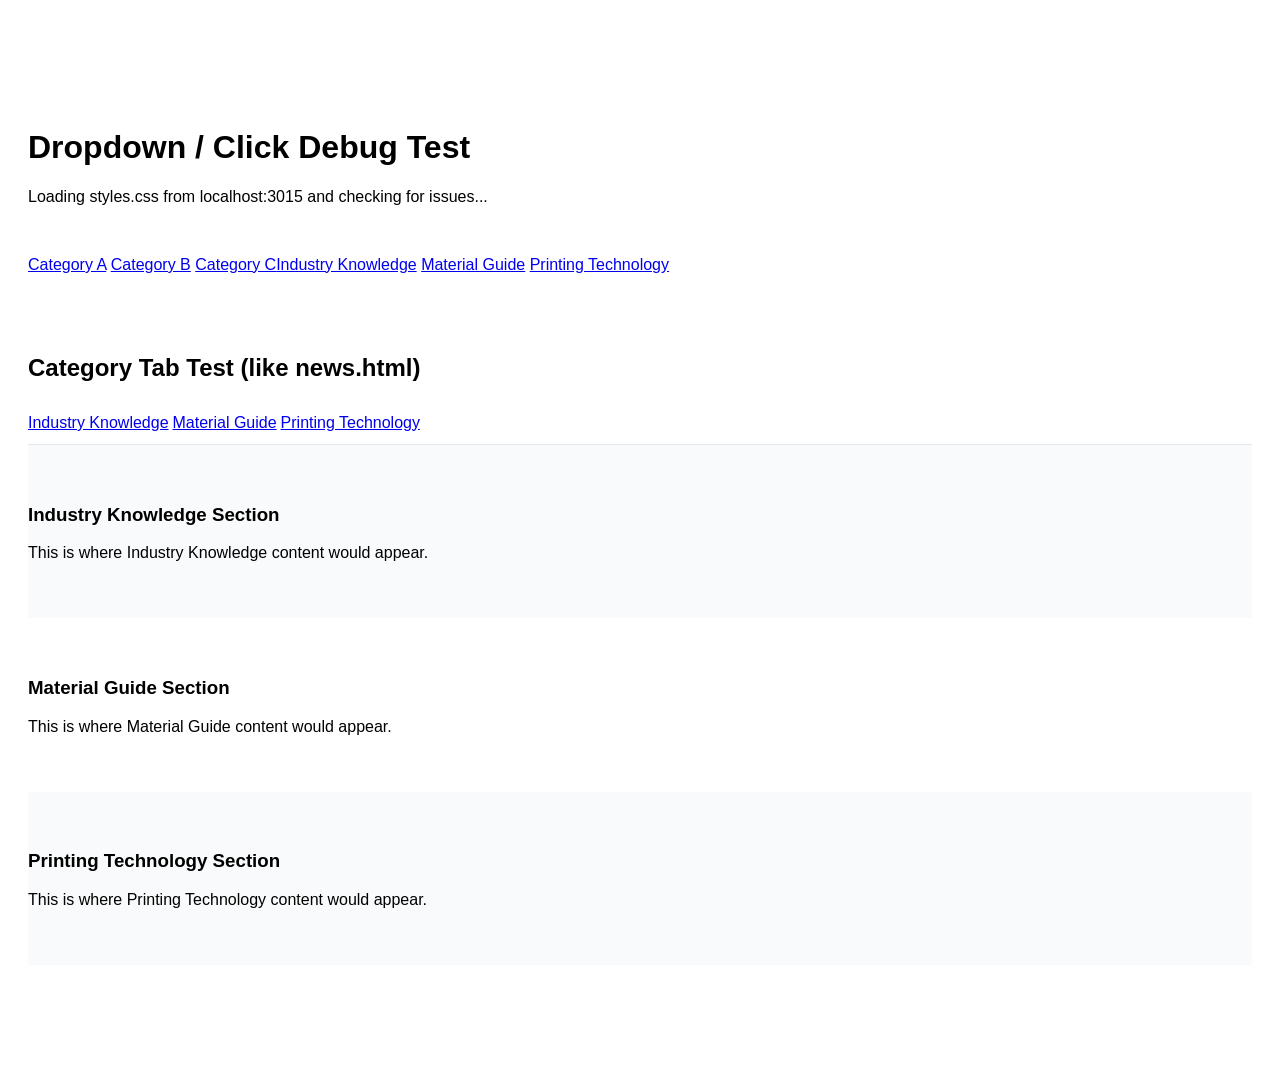
<file: debug-dropdown.html>
<!DOCTYPE html>
<html>
<head>
  <meta charset="UTF-8">
  <title>Dropdown Debug</title>
  <style>
    body { font-family: Arial; padding: 100px 20px; }
    .test-result { margin: 8px 0; padding: 8px; border-radius: 4px; }
    .pass { background: #d4edda; color: #155724; }
    .fail { background: #f8d7da; color: #721c24; }
    .warn { background: #fff3cd; color: #856404; }
    h2 { margin-top: 30px; }
  </style>
</head>
<body>
  <h1>Dropdown / Click Debug Test</h1>
  <p>Loading styles.css from localhost:3015 and checking for issues...</p>
  <div id="results"></div>

  <!-- Load the same CSS as the main site -->
  <link rel="stylesheet" href="http://localhost:3015/styles.css" id="siteCss" onload="onCssLoaded()" onerror="onCssError()">

  <!-- Recreate the nav structure -->
  <nav class="navbar" id="navbar" style="position:relative;">
    <div class="nav-inner" style="display:flex;">
      <ul class="nav-menu" id="navMenu" style="display:flex; list-style:none; margin:0; padding:0;">
        <li class="nav-item" style="position:relative;">
          <a href="/products" class="nav-link" style="color:white; display:flex; align-items:center; gap:5px; padding:8px 16px;">
            Products <svg width="12" height="12" viewBox="0 0 10 6"><path d="M1 1l4 4 4-4" stroke="currentColor" stroke-width="1.5" fill="none"/></svg>
          </a>
          <div class="dropdown" id="testProductDropdown">
            <a href="#cat1">Category A</a>
            <a href="#cat2">Category B</a>
            <a href="#cat3">Category C</a>
          </div>
        </li>
        <li class="nav-item" style="position:relative;">
          <a href="/news" class="nav-link active" style="color:white; display:flex; align-items:center; gap:5px; padding:8px 16px;">
            News <svg width="12" height="12" viewBox="0 0 10 6"><path d="M1 1l4 4 4-4" stroke="currentColor" stroke-width="1.5" fill="none"/></svg>
          </a>
          <div class="dropdown" id="testNewsDropdown">
            <a href="#industry-knowledge">Industry Knowledge</a>
            <a href="#material-guide">Material Guide</a>
            <a href="#printing-technology">Printing Technology</a>
          </div>
        </li>
      </ul>
      <div class="nav-right" style="display:flex; align-items:center; gap:8px;">
        <div class="nav-lang" id="language-switcher" style="position:relative; cursor:pointer; padding:6px 12px; border-radius:6px; background:rgba(255,255,255,0.1); color:white;">
          <div class="lang-display" style="display:flex; align-items:center; gap:5px;">
            <span class="lang-code">EN</span>
          </div>
        </div>
      </div>
    </div>
  </nav>

  <!-- Test area for category tabs -->
  <div style="margin-top:80px;">
    <h2>Category Tab Test (like news.html)</h2>
    <div style="background:white; border-bottom:1px solid #e5e7eb; position:sticky; top:72px;">
      <div style="padding:12px 0; display:flex; gap:4px;">
        <a href="#industry-knowledge" class="btn btn-sm btn-outline-dark" data-tab-btn id="tabIK">Industry Knowledge</a>
        <a href="#material-guide" class="btn btn-sm btn-outline-dark" data-tab-btn id="tabMG">Material Guide</a>
        <a href="#printing-technology" class="btn btn-sm btn-outline-dark" data-tab-btn id="tabPT">Printing Technology</a>
      </div>
    </div>
    
    <section id="industry-knowledge" style="padding:40px 0; background:#f9fafb;">
      <h3>Industry Knowledge Section</h3>
      <p>This is where Industry Knowledge content would appear.</p>
    </section>
    <section id="material-guide" style="padding:40px 0;">
      <h3>Material Guide Section</h3>
      <p>This is where Material Guide content would appear.</p>
    </section>
    <section id="printing-technology" style="padding:40px 0; background:#f9fafb;">
      <h3>Printing Technology Section</h3>
      <p>This is where Printing Technology content would appear.</p>
    </section>
  </div>

<script>
function log(msg, type) {
  const div = document.createElement('div');
  div.className = 'test-result ' + (type || 'pass');
  div.textContent = msg;
  document.getElementById('results').appendChild(div);
}

function onCssLoaded() {
  log('✅ styles.css loaded successfully', 'pass');
  runTests();
}

function onCssError() {
  log('❌ FAILED to load styles.css from localhost:3015 - server may not be running!', 'fail');
}

function runTests() {
  // Test 1: Check dropdown initial state
  log('\n=== TEST 1: Dropdown Initial State ===');
  const dd = document.querySelector('.dropdown');
  if (!dd) { log('❌ .dropdown element NOT FOUND in DOM', 'fail'); return; }
  
  const cs = window.getComputedStyle(dd);
  log('dropdown opacity: ' + cs.opacity + (cs.opacity === '0' ? ' (hidden ✓)' : ' ⚠️ VISIBLE!'));
  log('dropdown visibility: ' + cs.visibility + (cs.visibility === 'hidden' ? ' (hidden ✓)' : ' ⚠️ VISIBLE!'));
  log('dropdown pointerEvents: ' + cs.pointerEvents);
  log('dropdown position: ' + cs.position);
  log('dropdown zIndex: ' + cs.zIndex);

  // Test 2: Check nav-link
  log('\n=== TEST 2: Nav Link ===');
  const nl = document.querySelector('.nav-link');
  if (nl) {
    const ncs = window.getComputedStyle(nl);
    log('nav-link pointerEvents: ' + ncs.pointerEvents);
    log('nav-link cursor: ' + ncs.cursor);
    log('nav-link position: ' + ncs.position);
    log('nav-link display: ' + ncs.display);
  }

  // Test 3: Check nav-item
  log('\n=== TEST 3: Nav Item ===');
  const ni = document.querySelector('.nav-item');
  if (ni) {
    const nics = window.getComputedStyle(ni);
    log('nav-item pointerEvents: ' + nics.pointerEvents);
    log('nav-item position: ' + nics.position);
    log('nav-item overflow: ' + nics.overflow);
    log('nav-item overflow-y: ' + nics.overflowY);
  }

  // Test 4: Check navbar
  log('\n=== TEST 4: Navbar ===');
  const nb = document.querySelector('.navbar');
  if (nb) {
    const nbcs = window.getComputedStyle(nb);
    log('navbar pointerEvents: ' + nbcs.pointerEvents);
    log('navbar overflow: ' + nbcs.overflow);
    log('navbar zIndex: ' + nbcs.zIndex);
    log('navbar position: ' + nbcs.position);
  }

  // Test 5: Check tab buttons
  log('\n=== TEST 5: Category Tab Buttons ===');
  document.querySelectorAll('[data-tab-btn]').forEach((btn, i) => {
    const bcs = window.getComputedStyle(btn);
    log('Tab ' + i + ' (' + btn.textContent.trim() + ') pointerEvents: ' + bcs.pointerEvents + ' cursor: ' + bcs.cursor + ' display: ' + bcs.display + ' position: ' + bcs.position);
  });

  // Test 6: Simulate click
  log('\n=== TEST 6: Click Simulation ===');
  let clickFired = false;
  const testLink = document.getElementById('tabIK');
  testLink.addEventListener('click', function(e) {
    clickFired = true;
    log('✅ Tab button click event FIRED! target=' + e.target.tagName + '.' + e.target.className, 'pass');
  });
  testLink.click();
  if (!clickFired) {
    log('❌ Tab button click event DID NOT FIRE after el.click()', 'fail');
  }

  // Test 7: Check for Unicode CSS conflicts
  log('\n=== TEST 7: Duplicate/Unicode CSS Rules ===');
  const sheets = document.styleSheets;
  let langDropdownRules = [];
  try {
    for (let s = 0; s < sheets.length; s++) {
      try {
        const rules = sheets[s].cssRules || sheets[s].rules;
        for (let r = 0; r < rules.length; r++) {
          const text = rules[r].cssText || '';
          if (text.includes('lang-dropdown') || text.includes('lang-option')) {
            langDropdownRules.push(text.substring(0, 120));
          }
        }
      } catch(e) {}
    }
  } catch(e) {}
  
  log('Found ' + langDropdownRules.length + ' rules matching lang-dropdown/lang-option:');
  langDropdownRules.forEach(function(r, i) {
    // Detect unicode spaces
    const hasUnicodeSpaces = /\s*[^\x20-\x7E]{3,}\s*/.test(r);
    log('  Rule ' + i + ': ' + (hasUnicodeSpaces ? '⚠️ HAS UNICODE SPACES!' : 'OK') + ' ' + r.substring(0, 100), hasUnicodeSpaces ? 'warn' : 'pass');
  });

  // Test 8: Check if there's an invisible overlay
  log('\n=== TEST 8: Overlay Detection ===');
  const allFixed = document.querySelectorAll('*');
  let overlays = [];
  allFixed.forEach(el => {
    const es = window.getComputedStyle(el);
    if ((es.position === 'fixed' || es.position === 'absolute') && 
        es.zIndex > 900 && 
        es.display !== 'none' && 
        es.visibility !== 'hidden') {
      const rect = el.getBoundingClientRect();
      overlays.push({ tag: el.tagName, class: el.className, z: es.zIndex, pos: es.position, w: rect.width, h: rect.height });
    }
  });
  log('High-z-index visible elements (z > 900):');
  overlays.forEach(o => {
    log('  ' + o.tag + '.' + o.class + ' z=' + o.z + ' ' + o.pos + ' size=' + o.w + 'x' + o.h);
  });

  log('\n=== DONE ===');
}
</script>
</body>
</html>
</file>
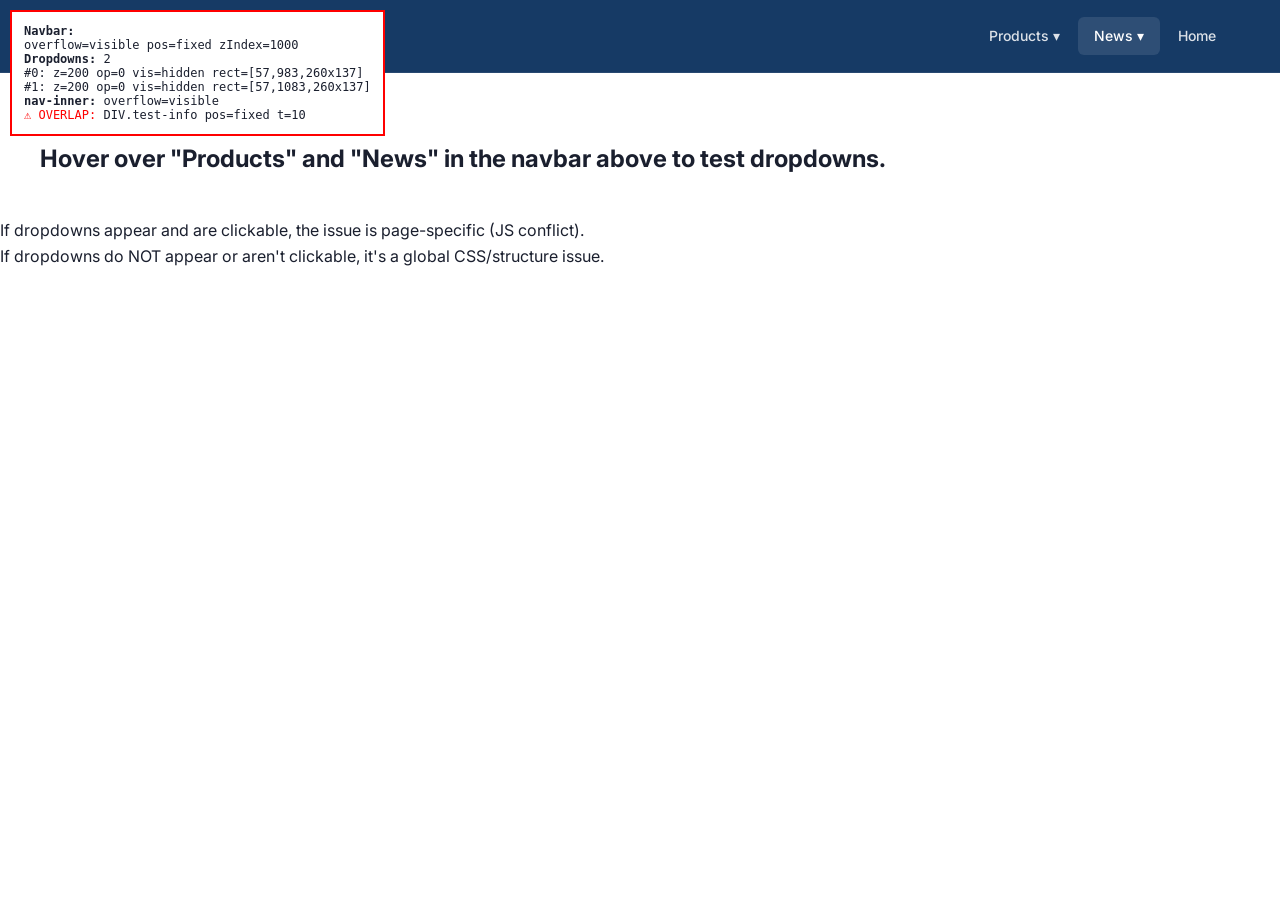
<file: debug-dropdown2.html>
<!DOCTYPE html>
<html>
<head>
<meta charset="utf-8">
<title>Dropdown Test - Minimal</title>
<link rel="stylesheet" href="/styles.css">
<style>
body { padding-top:100px; }
.test-info { position:fixed; top:10px; left:10px; z-index:9999; background:#fff; padding:12px; border:2px solid red; font:12px monospace; max-width:400px;}
</style>
</head>
<body>
<div class="test-info" id="info">Loading...</div>

<nav class="navbar" id="navbar">
  <div class="container"><div class="nav-inner">
    <ul class="nav-menu" id="navMenu">
      <li class="nav-item">
        <a href="#" class="nav-link">Products ▾</a>
        <div class="dropdown">
          <a href="#cat1">Category One</a>
          <a href="#cat2">Category Two</a>
          <a href="#cat3">Category Three</a>
        </div>
      </li>
      <li class="nav-item">
        <a href="#" class="nav-link active">News ▾</a>
        <div class="dropdown">
          <a href="#industry-knowledge">Industry Knowledge</a>
          <a href="#material-guide">Material Guide</a>
          <a href="#printing-technology">Printing Technology</a>
        </div>
      </li>
      <li class="nav-item"><a href="/" class="nav-link">Home</a></li>
    </ul>
  </div></div>
</nav>

<h2 style="padding:40px;">Hover over "Products" and "News" in the navbar above to test dropdowns.</h2>
<p>If dropdowns appear and are clickable, the issue is page-specific (JS conflict).</p>
<p>If dropdowns do NOT appear or aren't clickable, it's a global CSS/structure issue.</p>

<script>
const info = document.getElementById('info');
function updateInfo() {
  const nb = document.querySelector('.navbar');
  const nbs = nb ? getComputedStyle(nb) : null;
  const dds = document.querySelectorAll('.dropdown');
  let html = '<b>Navbar:</b><br>';
  if (nbs) {
    html += `overflow=${nbs.overflow} pos=${nbs.position} zIndex=${nbs.zIndex}<br>`;
  }
  html += `<b>Dropdowns:</b> ${dds.length}<br>`;
  dds.forEach((d, i) => {
    const s = getComputedStyle(d);
    const r = d.getBoundingClientRect();
    html += `#${i}: z=${s.zIndex} op=${s.opacity} vis=${s.visibility} rect=[${r.top.toFixed(0)},${r.left.toFixed(0)},${r.width.toFixed(0)}x${r.height.toFixed(0)}]<br>`;
  });
  
  // Check nav-inner
  const ni = document.querySelector('.nav-inner');
  const nis = ni ? getComputedStyle(ni) : null;
  if (nis) html += `<b>nav-inner:</b> overflow=${nis.overflow}<br>`;
  
  // Check for overlapping elements
  document.querySelectorAll('*').forEach(el => {
    const s = getComputedStyle(el);
    const r = el.getBoundingClientRect();
    if ((s.position === 'fixed' || s.position === 'sticky') && r.top >= -5 && r.top <= 120 && r.width > 100 && !el.closest('.navbar')) {
      html += `<span style='color:red'>⚠️ OVERLAP: </span>${el.tagName}.${el.className?.toString()?.substring(0,30)} pos=${s.position} t=${r.top.toFixed(0)}<br>`;
    }
  });
  
  info.innerHTML = html;
}

updateInfo();
// Re-check on mouse movement
document.addEventListener('mousemove', updateInfo);
</script>
</body></html>
</file>
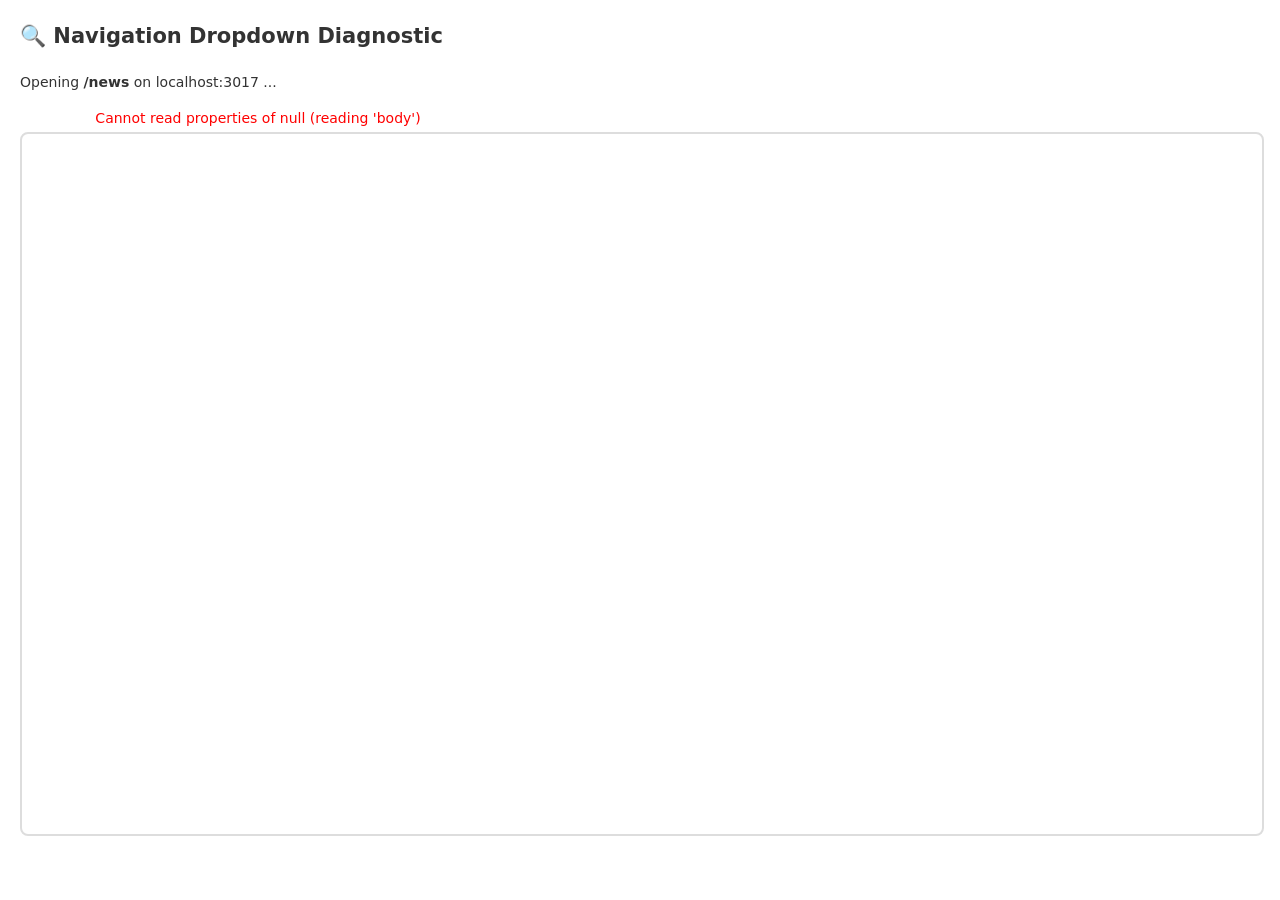
<file: debug-nav.html>
<!DOCTYPE html>
<html>
<head><meta charset="utf-8"><title>Dropdown Debug</title>
<style>
body { font:14px/1.6 system-ui; margin:20px; color:#333; }
.pass { color:green; } .fail { color:red; } .warn { color:#e8751a; }
pre { background:#f5f5f5; padding:12px; border-radius:8px; overflow:auto; }
.badge { display:inline-block;padding:2px 10px;border-radius:4px;color:white;font-size:12px; font-weight:bold;}
</style>
</head>
<body>
<h2>🔍 Navigation Dropdown Diagnostic</h2>
<p>Opening <b>/news</b> on localhost:3017 ...</p>
<div id="results"></div>

<iframe id="frame" src="http://localhost:3017/news" style="width:100%;height:700px;border:2px solid #ddd;border-radius:8px;"></iframe>

<script>
const results = document.getElementById('results');
const frame = document.getElementById('frame');

function log(msg, cls) {
  const div = document.createElement('div');
  div.className = cls || '';
  div.innerHTML = msg;
  results.appendChild(div);
}

function check(cls, pass, label) {
  log(`<span class="badge ${pass ? 'pass' : 'fail'}">${pass ? 'PASS' : 'FAIL'}</span> ${label}`);
}

frame.addEventListener('load', () => {
  try {
    const doc = frame.contentDocument;
    const body = doc.body;
    
    log('<h3>CSS & DOM Analysis</h3>');
    
    // 1. navbar overflow
    const nb = doc.querySelector('.navbar');
    if (nb) {
      const cs = getComputedStyle(nb);
      check(cs.overflow === 'visible', cs.overflow === 'visible', 
        `navbar overflow: <b>${cs.overflow}</b> (should be visible)`);
      check(!cs.position || cs.position !== 'static', true,
        `navbar position: <b>${cs.position}</b>, z-index: <b>${cs.zIndex}</b>`);
    } else {
      log('<span class="badge fail">FAIL</span> .navbar NOT FOUND', 'fail');
    }

    // 2. nav-inner overflow
    const ni = doc.querySelector('.nav-inner');
    if (ni) {
      const cs = getComputedStyle(ni);
      log(`<span class="badge ${cs.overflow==='visible'?'pass':'warn'}">${cs.overflow==='visible'?'OK':'WARN'}</span> 
        .nav-inner overflow: <b>${cs.overflow}</b>`);
    }

    // 3. dropdown elements
    const dropdowns = doc.querySelectorAll('.nav-item .dropdown');
    log(`<h3>📋 Found ${dropdowns.length} navigation dropdown(s)</h3>`);
    dropdowns.forEach((d, i) => {
      const cs = getComputedStyle(d);
      const parent = d.parentElement;
      const parentCs = getComputedStyle(parent);
      log(`--- Dropdown #${i} (${parent.querySelector('.nav-link')?.textContent?.trim()}) ---`);
      log(`  position:<b>${cs.position}</b> z-index:<b>${cs.zIndex}</b> opacity:<b>${cs.opacity}</b> visibility:<b>${cs.visibility}</b>`);
      log(`  parent(.nav-item) position:<b>${parentCs.position}</b> overflow:<b>${parentCs.overflow}</b>`);
      
      // Check rect
      const r = d.getBoundingClientRect();
      log(`  rect: top=${r.top.toFixed(0)} left=${r.left.toFixed(0)} w=${r.width.toFixed(0)} h=${r.height.toFixed(0)}`);

      // Count links
      const links = d.querySelectorAll('a');
      log(`  links inside: ${links.length}`);
      links.forEach(l => log(`    → ${l.textContent.trim()}`));
    });

    // 4. lang-dropdown
    const ld = doc.querySelector('.lang-dropdown');
    if (ld) {
      const cs = getComputedStyle(ld);
      log(`<h3>🌐 Language Dropdown</h3>`);
      log(`  z-index:<b>${cs.zIndex}</b> position:<b>${cs.position}</b> opacity:<b>${cs.opacity}</b>`);
    }

    // 5. Check for overlapping fixed/sticky elements
    log('<h3>⚠️ Potential Overlapping Elements</h3>');
    const allFixed = doc.querySelectorAll('*');
    let overlapCount = 0;
    allFixed.forEach(el => {
      const cs = getComputedStyle(el);
      if ((cs.position === 'fixed' || cs.position === 'sticky')) {
        const r = el.getBoundingClientRect();
        // Only care about elements near the navbar area (top 150px)
        if (r.top >= -10 && r.top <= 150 && r.width > 50) {
          const tag = el.tagName.toLowerCase();
          const clsName = el.className?.toString()?.substring(0, 40) || '';
          if (!clsName.includes('navbar') && !clsName.includes('lang-') && !clsName.includes('nav-menu')) {
            overlapCount++;
            log(`<span class="badge warn">CHECK</span> 
              &lt;<b>${tag}.${clsName}</b>&gt; pos=<b>${cs.position}</b> top=<b>${r.top.toFixed(0)}</b> 
              z-index=<b>${cs.zIndex}</b> w=${r.width.toFixed(0)} h=${r.height.toFixed(0)} pointer-events=<b>${cs.pointerEvents}</b>`);
          }
        }
      }
    });
    if (overlapCount === 0) log('<span class="badge pass">PASS</span> No overlapping fixed/sticky elements found in navbar area');

    // 6. page-banner / sticky bar
    log('<h3>📌 Page Structure Near Top</h3>');
    const pb = doc.querySelector('.page-banner');
    if (pb) {
      const cs = getComputedstyle(pb);
    }
    const stickyBar = document.evaluate("//div[contains(@style,'sticky')]", doc, null, XPathResult.FIRST_ORDERED_NODE_TYPE, null).singleNodeValue;
    if (stickyBar) {
      const cs = getComputedStyle(stickyBar);
      log(`  Inline sticky div: position=<b>${cs.position}</b> top=<b>${cs.top}</b> z-index=<b>${cs.zIndex}</b>`);
    }

    // 7. Test: can we programmatically trigger hover?
    log('<h3>🧪 Simulated Hover Test</h3>');
    const firstNavItem = doc.querySelector('.nav-item:hover');
    if (firstNavItem) {
      log('<span class="badge pass">HOVER ACTIVE</span> A nav-item is currently hovered');
    } else {
      log('<span class="badge warn">INFO</span> No nav-item currently hover (expected in diagnostic)');
    }

    log('<hr><p><b>✅ Diagnostic complete.</b> Check the iframe above to manually test hovering over Products/News nav items.</p>');

  } catch(e) {
    log('<span class="badge fail">ERROR:</span> ' + e.message, 'fail');
  }
});
</script>
</body></html>
</file>
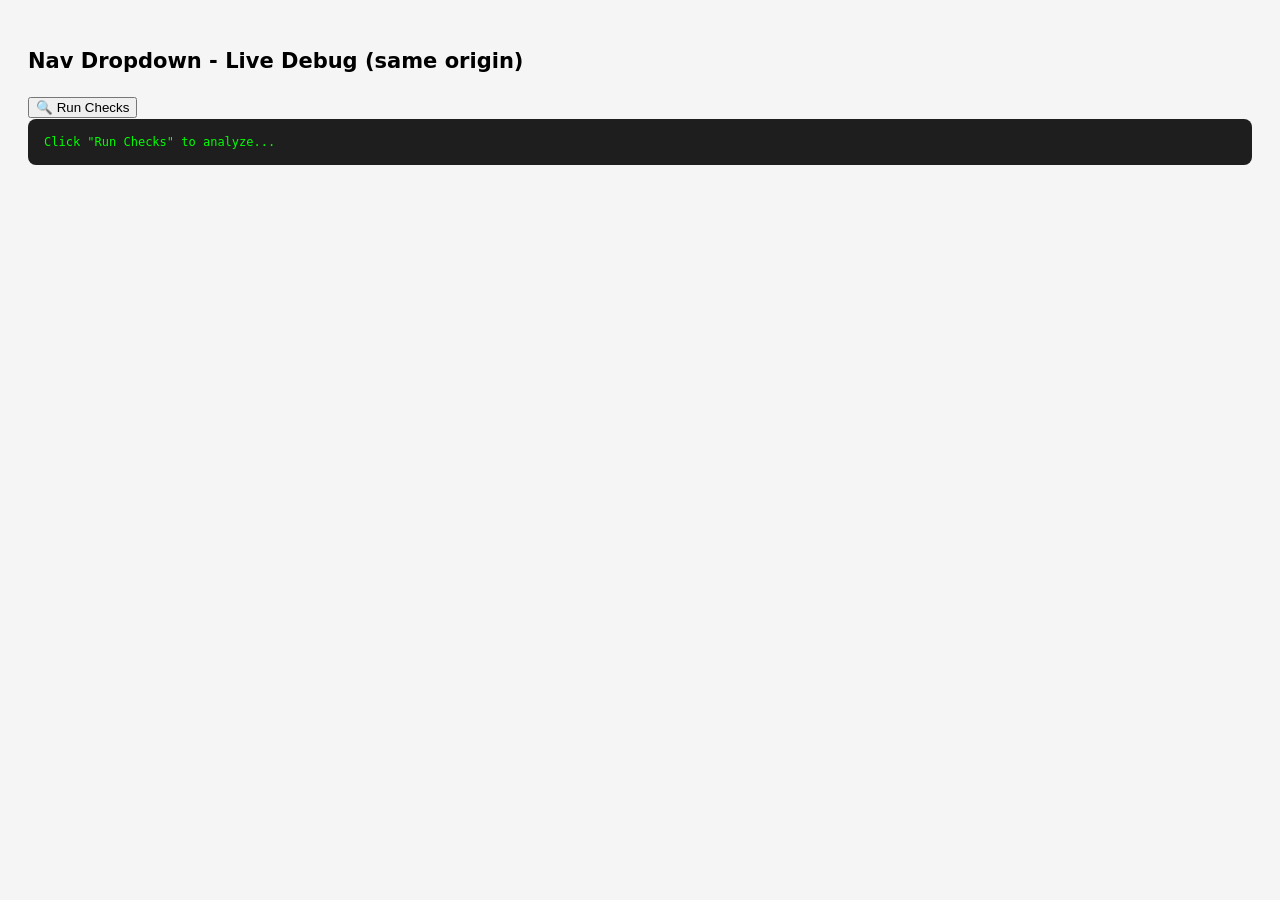
<file: debug-nav2.html>
<!DOCTYPE html>
<html>
<head><meta charset="utf-8"><title>Nav Dropdown Live Debug</title>
<style>body{font:14px/1.6 system-ui;padding:20px;background:#f5f5f5;}#log{background:#1e1e1e;color:#0f0;padding:16px;border-radius:8px;max-height:70vh;overflow:auto;font:12px Consolas,monospace;white-space:pre-wrap;}
</style>
</head>
<body>
<h2>Nav Dropdown - Live Debug (same origin)</h2>
<button onclick="runChecks()">🔍 Run Checks</button>
<div id="log">Click "Run Checks" to analyze...</div>
<script>
function log(msg) { document.getElementById('log').textContent += msg + '\n'; }

function runChecks() {
  document.getElementById('log').textContent = '';
  log('=== NAV DROPDOWN DEBUG ===\n');
  
  // 1
  const nb = document.querySelector('.navbar');
  if (!nb) { log('FAIL: .navbar not found'); return; }
  const nbs = getComputedStyle(nb);
  log(`[navbar] overflow=${nbs.overflow} position=${nbs.position} zIndex=${nbs.zIndex}`);
  
  // 2
  const ni = document.querySelector('.nav-inner');
  const nis = getComputedStyle(ni);
  log(`[nav-inner] overflow=${nis.overflow}`);
  
  // 3
  const navItems = document.querySelectorAll('.nav-item');
  log(`\n[nav-items] count=${navItems.length}`);
  navItems.forEach((item, i) => {
    const link = item.querySelector('.nav-link')?.textContent?.trim();
    const dd = item.querySelector(':scope > .dropdown');
    if (!dd) return;
    const dds = getComputedStyle(dd);
    const isRect = dd.getBoundingClientRect();
    log(`\n--- Item #${i}: "${link}" ---`);
    log(`  dropdown: pos=${dds.position} z=${dds.zIndex} op=${dds.opacity} vis=${dds.visibility} transform=${dds.transform}`);
    log(`  dropdown rect: top=${isRect.top.toFixed(1)} left=${isRect.left.toFixed(1)} w=${isRect.width.toFixed(1)} h=${isRect.height.toFixed(1)}`);
    
    const itemS = getComputedStyle(item);
    log(`  nav-item: pos=${itemS.position} overflow=${itemS.overflow}`);
    
    // Check all links inside
    const links = dd.querySelectorAll('a');
    log(`  links inside: ${links.length}`);
    links.forEach(l => log(`    → ${l.textContent.trim()}`));
  });
  
  // 4 Check page-banner overlap
  const pb = document.querySelector('.page-banner');
  if (pb) {
    const pbr = pb.getBoundingClientRect();
    log(`\n[page-banner] top=${pbr.top} height=${pbr.height}`);
  }
  
  // 5 Check sticky bar
  const stickyBar = document.evaluate("//div[contains(@style,'sticky')]", document, null, XPathResult.FIRST_ORDERED_NODE_TYPE, null).singleNodeValue;
  if (stickyBar) {
    const sr = stickyBar.getBoundingClientRect();
    const srs = getComputedStyle(stickyBar);
    log(`[sticky-bar] position=${srs.position} top=${srs.top} zIndex=${srs.zIndex} rectTop=${sr.top} height=${sr.height}`);
  }
  
  // 6 Check for elements overlapping navbar area with high z-index
  log('\n=== ELEMENTS IN TOP 120px ZONE ===');
  const allEls = document.querySelectorAll('*');
  allEls.forEach(el => {
    const r = el.getBoundingClientRect();
    if (r.top >= -5 && r.top <= 120 && r.width > 100 && r.height > 10) {
      const s = getComputedStyle(el);
      const tag = el.tagName.toLowerCase();
      const cls = (el.className?.toString() || '').substring(0, 50);
      if ((s.position === 'fixed' || s.position === 'absolute' || s.position === 'sticky') && !cls.includes('nav-')) {
        log(`  OVERLAP?: <${tag}.${cls}> pos=${s.position} z=${s.zIndex} t=${r.top.toFixed(0)} h=${r.height.toFixed(0)} pe=${s.pointerEvents}`);
      }
    }
  });
  
  log('\n✅ Done.');
}
</script>
</body></html>
</file>
<file: styles.css>
/* ============================================
   Foshan Jin Yu Advertising Material Co., Ltd
   Global Stylesheet — B2B Factory Website
   ============================================ */

/* ---------- Google Fonts Import ---------- */
@import url('https://fonts.googleapis.com/css2?family=Inter:wght@300;400;500;600;700;800;900&family=Montserrat:wght@400;500;600;700;800;900&display=swap');

/* ---------- CSS Variables ---------- */
:root {
  --primary:       #0F3460;
  --primary-light: #1a4a7a;
  --accent-blue:   #165DFF;
  --highlight:     #4A90E2;
  --orange:        #E8751A;
  --white:         #FFFFFF;
  --gray-50:       #F8F9FA;
  --gray-100:      #F0F2F5;
  --gray-200:      #E5E8ED;
  --gray-300:      #C5CBD3;
  --gray-500:      #7A8499;
  --gray-700:      #3D4459;
  --dark:          #1A1F2E;
  --font-main:     'Inter', 'Montserrat', sans-serif;
  --radius:        8px;
  --radius-lg:     14px;
  --shadow-sm:     0 2px 8px rgba(15,52,96,0.08);
  --shadow-md:     0 4px 20px rgba(15,52,96,0.12);
  --shadow-lg:     0 8px 40px rgba(15,52,96,0.18);
  --transition:    0.25s ease;
}

/* ---------- Reset & Base ---------- */
*, *::before, *::after { box-sizing: border-box; margin: 0; padding: 0; }
html { scroll-behavior: smooth; font-size: 16px; overflow-x: hidden; }
body {
  font-family: var(--font-main);
  color: var(--dark);
  background: var(--white);
  line-height: 1.6;
  -webkit-font-smoothing: antialiased;
  overflow-x: hidden;
  max-width: 100vw;
}
img { max-width: 100%; height: auto; display: block; }
a { text-decoration: none; color: inherit; }
ul { list-style: none; }

/* ---------- Utility ---------- */
.container {
  max-width: 1200px;
  margin: 0 auto;
  padding: 0 clamp(16px, 3vw, 24px);
}

/* ---------- Social Icons Hover Effect ---------- */
.social-icon-link:hover {
  background: rgba(255, 255, 255, 0.25) !important;
  color: rgba(255, 255, 255, 1) !important;
  transform: translateY(-2px) scale(1.08);
  box-shadow: 0 6px 16px rgba(255, 255, 255, 0.15);
}


/* Left-aligned container for desktop */
@media (min-width: 1025px) {
  .container {
    margin: 0;
    padding-left: clamp(24px, 4vw, 60px);
    max-width: none;
  }
  
  .hero .container,
  .section .container,
  .trust-bar .container {
    padding-left: clamp(24px, 4vw, 60px);
  }
}
.section { padding: clamp(48px, 8vw, 80px) 0; }
.section-sm { padding: clamp(36px, 6vw, 56px) 0; }
.text-center { text-align: center; }
.text-orange { color: var(--orange); }
.text-blue { color: var(--highlight); }
.bg-light { background: var(--gray-50); }
.bg-primary { background: var(--primary); }
.mb-8 { margin-bottom: 8px; }
.mb-16 { margin-bottom: 16px; }
.mb-24 { margin-bottom: 24px; }
.mb-40 { margin-bottom: 40px; }
.mt-24 { margin-top: 24px; }

/* ---------- Section Header ---------- */
.section-header { 
  margin-bottom: clamp(28px, 5vw, 48px); 
  text-align: left;
}
.section-header .label {
  display: inline-block;
  font-size: 12px;
  font-weight: 700;
  letter-spacing: 2px;
  text-transform: uppercase;
  color: var(--orange);
  margin-bottom: 10px;
}
.section-header h2 {
  font-family: 'Montserrat', sans-serif;
  font-size: clamp(24px, 3vw, 36px);
  font-weight: 800;
  color: var(--primary);
  line-height: 1.2;
  margin-bottom: 14px;
  text-align: left;
}
.section-header p {
  font-size: clamp(14px, 1.4vw, 16px);
  color: var(--gray-700);
  max-width: 700px;
  line-height: 1.7;
  text-align: left;
}
.section-header.center { text-align: center; }
.section-header.center h2 { text-align: center; }
.section-header.center p { text-align: center; margin: 0 auto; }

/* ---------- Buttons ---------- */
.btn {
  display: inline-flex;
  align-items: center;
  gap: 8px;
  padding: clamp(10px, 1.4vw, 13px) clamp(20px, 2.4vw, 28px);
  border-radius: var(--radius);
  font-size: clamp(13px, 1.2vw, 15px);
  font-weight: 600;
  cursor: pointer;
  transition: all var(--transition);
  border: 2px solid transparent;
  white-space: nowrap;
}
.btn-primary {
  background: var(--accent-blue);
  color: var(--white);
  border-color: var(--accent-blue);
}
.btn-primary:hover {
  background: #0f4ce0;
  border-color: #0f4ce0;
  transform: translateY(-1px);
  box-shadow: 0 6px 20px rgba(22,93,255,0.35);
}
.btn-outline {
  background: transparent;
  color: var(--white);
  border-color: rgba(255,255,255,0.6);
}
.btn-outline:hover {
  background: rgba(255,255,255,0.12);
  border-color: var(--white);
}
.btn-outline-dark {
  background: transparent;
  color: var(--primary);
  border-color: var(--primary);
}
.btn-outline-dark:hover {
  background: var(--primary);
  color: var(--white);
}
.btn-sm { padding: 9px 20px; font-size: 13px; }
.btn-lg { padding: clamp(12px, 1.6vw, 16px) clamp(24px, 3vw, 36px); font-size: clamp(14px, 1.3vw, 16px); }

/* ---------- Navigation ---------- */
.navbar {
  position: fixed;
  top: 0; left: 0; right: 0;
  z-index: 1000;
  background: rgba(15, 52, 96, 0.97);
  backdrop-filter: blur(12px);
  border-bottom: 1px solid rgba(255,255,255,0.08);
  transition: all var(--transition);
}
.navbar.scrolled {
  background: rgba(10, 36, 68, 0.99);
  box-shadow: var(--shadow-lg);
}
.nav-inner {
  display: flex;
  align-items: center;
  justify-content: space-between;
  height: 72px;
  max-width: 1400px;
  margin: 0 auto;
  width: 100%;
  overflow: visible;
}
.nav-logo {
  display: flex;
  align-items: center;
  gap: 11px;
}
.nav-logo .logo-icon {
  width: 40px;
  height: 40px;
  border-radius: 8px;
  display: flex;
  align-items: center;
  justify-content: center;
  position: relative;
  overflow: hidden;
  background: linear-gradient(135deg, #0F3460 0%, #1a4a7a 100%);
  box-shadow: 0 2px 8px rgba(15,52,96,0.3);
}
.nav-logo .logo-icon svg {
  width: 26px;
  height: 26px;
}
.nav-logo .logo-text { display: flex; flex-direction: column; }
.nav-logo .logo-name {
  font-size: 18px;
  font-weight: 800;
  color: white;
  font-family: 'Montserrat', sans-serif;
  line-height: 1.2;
  letter-spacing: 0.5px;
}
.nav-logo .logo-sub {
  font-size: 9px;
  color: rgba(255,255,255,0.55);
  letter-spacing: 1.5px;
  margin-top: 1px;
  text-transform: uppercase;
}
.nav-menu {
  display: flex;
  align-items: center;
  justify-content: flex-end;
  gap: 2px;
  flex: 1;
  margin: 0 24px;
}
.nav-item { position: relative; }
.nav-link {
  display: flex;
  align-items: center;
  gap: 5px;
  padding: 8px 16px;
  color: rgba(255,255,255,0.85);
  font-size: 14px;
  font-weight: 500;
  border-radius: 6px;
  transition: all var(--transition);
  white-space: nowrap;
  flex-shrink: 0;
}
.nav-link:hover, .nav-link.active {
  color: white;
  background: rgba(255,255,255,0.1);
}
.nav-link svg { width: 12px; height: 12px; flex-shrink: 0; transition: transform var(--transition); }
.nav-item:hover .nav-link svg,
.nav-item.open .nav-link svg {
  transform: rotate(180deg);
}
.nav-item:hover .dropdown,
.nav-item.open .dropdown {
  opacity: 1;
  visibility: visible;
  transform: translateY(0);
}

/* Dropdown */
.dropdown {
  position: absolute;
  top: calc(100% + 8px);
  left: 0;
  background: white;
  border-radius: var(--radius-lg);
  box-shadow: var(--shadow-lg);
  min-width: 260px;
  max-width: 300px;
  padding: 8px 0;
  opacity: 0;
  visibility: hidden;
  transform: translateY(-6px);
  transition: all var(--transition);
  z-index: 200;
  border: 1px solid var(--gray-200);
}
.dropdown a {
  display: block;
  padding: 10px 20px;
  font-size: 13px;
  font-weight: 500;
  color: var(--gray-700);
  transition: all var(--transition);
  word-wrap: break-word;
  white-space: normal;
  line-height: 1.5;
}
.dropdown a:hover {
  background: var(--gray-50);
  color: var(--accent-blue);
  padding-left: 24px;
}
.dropdown a.dd-active {
  color: var(--accent-blue);
  font-weight: 600;
  padding-left: 24px;
}
/* News category tabs (same style as product pcat-tab) */
.ncat-tab {
  display: flex; align-items: center; gap: 10px;
  padding: 10px 24px; font-size: 13px; font-weight: 600;
  font-family: Montserrat, sans-serif; color: var(--gray-500);
  background: transparent; border: none; border-bottom: 3px solid transparent;
  cursor: pointer; white-space: nowrap;
  transition: color 0.2s, border-color 0.2s, background 0.2s;
  flex-shrink: 0;
}
.ncat-tab:hover { color: var(--primary); background: rgba(37,99,235,.04); }
.ncat-tab.active { color: var(--primary); border-bottom-color: var(--primary); }
#ncatTabsScroll::-webkit-scrollbar { display: none; }
/* ---------- Nav Right Utilities ---------- */
.nav-right {
  display: flex;
  align-items: center;
  gap: 8px;
  flex-shrink: 0;
}
/* Social icons */
.nav-social {
  display: flex;
  align-items: center;
  gap: 8px;
}
.nav-social-icon {
  display: flex;
  align-items: center;
  justify-content: center;
  width: 32px;
  height: 32px;
  border-radius: 50%;
  transition: all var(--transition);
  text-decoration: none;
}
.nav-social-icon:hover { transform: translateY(-2px); }
.nav-social-icon svg { width: 15px; height: 15px; display: block; }
/* Facebook - brand color */
.nav-social-icon.facebook { background: #1877F2; }
.nav-social-icon.facebook svg { fill: white; }
/* TikTok - brand color */
.nav-social-icon.tiktok { background: #000000; }
.nav-social-icon.tiktok svg { fill: white; }
/* WhatsApp - brand color */
.nav-social-icon.whatsapp { background: #25D366; }
.nav-social-icon.whatsapp svg { fill: white; }
/* LinkedIn - brand color */
.nav-social-icon.linkedin { background: #0A66C2; }
.nav-social-icon.linkedin svg { fill: white; }
/* YouTube - brand color */
.nav-social-icon.youtube { background: #FF0000; }
.nav-social-icon.youtube svg { fill: white; }
/* Instagram - brand color */
.nav-social-icon.instagram { background: linear-gradient(135deg, #f09433, #e6683c 25%, #dc2743 50%, #cc2366 75%, #bc1888); }
.nav-social-icon.instagram svg { fill: white; }
/* Twitter/X - brand color */
.nav-social-icon.twitter { background: #000000; }
.nav-social-icon.twitter svg { fill: white; }
/* Pinterest - brand color */
.nav-social-icon.pinterest { background: #E60023; }
.nav-social-icon.pinterest svg { fill: white; }

/* Divider */
.nav-divider {
  width: 1px;
  height: 20px;
  background: rgba(255,255,255,0.2);
  margin: 0 4px;
}

/* Language switcher */
.nav-lang {
  position: relative;
  display: flex;
  align-items: center;
  justify-content: center;
  gap: 5px;
  padding: 6px 12px;
  border-radius: 6px;
  background: rgba(255,255,255,0.1);
  border: 1px solid rgba(255,255,255,0.18);
  color: rgba(255,255,255,0.85);
  font-size: 12px;
  font-weight: 500;
  cursor: pointer;
  transition: all var(--transition);
  white-space: nowrap;
}
.nav-lang .lang-display {
  display: flex;
  align-items: center;
  justify-content: center;
  gap: 5px;
}
.nav-lang:hover {
  background: rgba(255,255,255,0.18);
  border-color: rgba(255,255,255,0.35);
  color: white;
}
.nav-lang svg { width: 13px; height: 13px; flex-shrink: 0; opacity: 0.8; }
.nav-lang .lang-code { font-weight: 600; letter-spacing: 0.5px; }
.nav-lang .lang-arrow {
  font-size: 8px;
  margin-left: 2px;
  opacity: 0.7;
}

/* Language dropdown */
.lang-dropdown {
  position: absolute;
  top: calc(100% + 8px);
  right: 0;
  background: white;
  border-radius: 8px;
  box-shadow: 0 8px 32px rgba(15,52,96,0.2);
  min-width: 160px;
  padding: 8px 0;
  opacity: 0;
  visibility: hidden;
  transform: translateY(-8px);
  transition: all 0.2s ease;
  z-index: 2000;
  border: 1px solid var(--gray-200);
}
.navbar .lang-dropdown {
  top: calc(100% + 10px);
}
.lang-dropdown-arrow {
  position: absolute;
  top: -6px;
  right: 20px;
  width: 10px;
  height: 10px;
  background: white;
  border-left: 1px solid var(--gray-200);
  border-top: 1px solid var(--gray-200);
  transform: rotate(45deg);
}
.nav-lang.active .lang-dropdown,
.lang-dropdown.show {
  opacity: 1;
  visibility: visible;
  transform: translateY(0);
}
.lang-option {
  display: flex;
  align-items: center;
  gap: 10px;
  padding: 10px 16px;
  cursor: pointer;
  transition: all 0.15s ease;
  color: var(--gray-700);
  font-size: 13px;
  /* 重置button默认样式 */
  border: none;
  background: transparent;
  width: 100%;
  text-align: left;
  font-family: inherit;
  box-sizing: border-box;
}
.lang-option:hover {
  background: var(--gray-50);
}
.lang-option.active {
  background: rgba(22,93,255,0.08);
  color: var(--accent-blue);
  font-weight: 600;
}
.lang-option .lang-code {
  font-weight: 700;
  font-size: 11px;
  background: var(--gray-100);
  padding: 2px 6px;
  border-radius: 4px;
  min-width: 28px;
  text-align: center;
}
.lang-option.active .lang-code {
  background: var(--accent-blue);
  color: white;
}
.lang-option .lang-name {
  flex: 1;
}

/* Get a Quote CTA */
.nav-cta {
  margin-left: 6px;
  background: var(--accent-blue) !important;
  border-color: var(--accent-blue) !important;
  color: white !important;
  border-radius: 6px;
  padding: 8px 18px !important;
  font-size: 13px !important;
  font-weight: 600 !important;
  transition: all var(--transition);
}
.nav-cta:hover {
  background: #0f4ce0 !important;
  border-color: #0f4ce0 !important;
  box-shadow: 0 4px 14px rgba(22,93,255,0.4);
  transform: translateY(-1px);
}

/* Mobile: hide extras on small screens */
@media (max-width: 1100px) {
  .nav-social { display: none; }
  .nav-divider { display: none; }
  .nav-lang { display: none; }
  .nav-menu { display: none; }
}

/* Desktop: ensure menu stays horizontal */
@media (min-width: 1101px) {
  .nav-menu {
    display: flex !important;
    flex-direction: row;
    flex-wrap: nowrap;
    overflow: visible;
  }
  .mobile-nav-overlay, .mobile-backdrop, .nav-hamburger {
    display: none !important;
  }
}

/* ---------- Hamburger Button ---------- */
.nav-hamburger {
  display: flex;
  flex-direction: column;
  justify-content: center;
  align-items: center;
  gap: 6px;
  cursor: pointer;
  padding: 8px;
  z-index: 10000;
  position: fixed;
  top: 20px;
  right: 24px;
  -webkit-tap-highlight-color: transparent;
}
.nav-hamburger span {
  display: block;
  width: 24px;
  height: 2.5px;
  background: white;
  border-radius: 2px;
  transition: all 0.3s ease;
  transform-origin: center;
}
/* Hamburger → X animation */
.nav-hamburger.active span:nth-child(1) {
  transform: translateY(8.5px) rotate(45deg);
}
.nav-hamburger.active span:nth-child(2) {
  opacity: 0;
  transform: scaleX(0);
}
.nav-hamburger.active span:nth-child(3) {
  transform: translateY(-8.5px) rotate(-45deg);
}

/* ---------- Mobile Backdrop (semi-transparent mask) ---------- */
.mobile-backdrop {
  position: fixed;
  inset: 0;
  background: rgba(0, 0, 0, 0.5);
  z-index: 9990;
  opacity: 0;
  visibility: hidden;
  transition: opacity 0.3s ease, visibility 0.3s ease;
  -webkit-tap-highlight-color: transparent;
}
.mobile-backdrop.show {
  opacity: 1;
  visibility: visible;
}

/* ---------- Mobile Menu Overlay (top-down, auto-height) ---------- */
.mobile-nav-overlay {
  position: fixed;
  top: 0;
  left: 0;
  right: 0;
  background: rgba(10, 30, 53, 0.98);
  z-index: 9991;
  overflow: hidden;
  -webkit-overflow-scrolling: touch;
  padding: 0;
  max-height: 0;
  opacity: 0;
  visibility: hidden;
  transition: max-height 0.35s cubic-bezier(0.4, 0, 0.2, 1),
              opacity 0.3s ease,
              visibility 0.3s ease;
}
.mobile-nav-overlay.show {
  max-height: 90vh;
  opacity: 1;
  visibility: visible;
  overflow-y: auto;
}

/* Mobile nav list items */
.mobile-nav-list {
  list-style: none;
  margin: 0;
  padding: 10px 16px 16px;
}
.mobile-nav-list .nav-item {
  width: 100%;
  border-bottom: 1px solid rgba(255,255,255,0.06);
}
.mobile-nav-list .nav-link {
  padding: 16px;
  border-radius: 8px;
  font-size: 15px;
  font-weight: 500;
  display: flex;
  justify-content: space-between;
  align-items: center;
  width: 100%;
  min-height: 52px;
  color: rgba(255,255,255,0.9);
  -webkit-tap-highlight-color: transparent;
  cursor: pointer;
  user-select: none;
}
.mobile-nav-list .nav-link:hover,
.mobile-nav-list .nav-link:active {
  background: rgba(255,255,255,0.08);
  color: #fff;
}
/* Arrow icon in nav-link */
.mobile-nav-list .nav-link svg {
  width: 16px;
  height: 16px;
  flex-shrink: 0;
  margin-left: 8px;
  color: rgba(255,255,255,0.6);
  transition: transform 0.28s cubic-bezier(0.4, 0, 0.2, 1),
              color 0.2s ease;
}
.mobile-nav-list .nav-link.mobile-open svg,
.mobile-nav-list .nav-item:has(.mobile-show) .nav-link svg {
  transform: rotate(180deg);
  color: #fff;
}

/* Dropdown — hidden by default */
.mobile-nav-list .dropdown {
  position: static;
  box-shadow: none;
  border: none;
  border-radius: 0;
  background: transparent;
  opacity: 0;
  visibility: hidden;
  transform: translateY(-6px);
  padding: 0 0 2px;
  margin: 0;
  width: 100%;
  max-height: 0;
  overflow: hidden;
  transition: max-height 0.32s cubic-bezier(0.4, 0, 0.2, 1),
              opacity 0.25s ease,
              transform 0.28s cubic-bezier(0.4, 0, 0.2, 1),
              padding 0.28s ease;
}
/* Dropdown — open state */
.mobile-nav-list .dropdown.mobile-show {
  max-height: 600px;
  opacity: 1;
  visibility: visible;
  transform: translateY(0);
  padding: 6px 0 8px;
}
.mobile-nav-list .dropdown.mobile-show > a:first-child {
  border-radius: 8px 8px 0 0;
}
.mobile-nav-list .dropdown a {
  padding: 13px 16px;
  color: rgba(255,255,255,0.65);
  background: transparent;
  font-size: 14px;
  display: flex;
  align-items: center;
  width: 100%;
  min-height: 48px;
  -webkit-tap-highlight-color: transparent;
  border-bottom: none;
  border-radius: 6px;
  transition: color 0.15s ease, background 0.15s ease;
}
.mobile-nav-list .dropdown a:hover,
.mobile-nav-list .dropdown a:active {
  color: #fff;
  background: rgba(255,255,255,0.07);
}

/* ---------- Mobile Language Switcher ---------- */
.mobile-lang-switcher {
  display: flex;
  flex-wrap: wrap;
  gap: 6px;
  padding: 8px 16px 12px;
  border-bottom: 1px solid rgba(255,255,255,0.08);
  margin: 0 0 4px;
}
.mobile-lang-btn {
  padding: 6px 12px;
  border-radius: 6px;
  border: 1px solid rgba(255,255,255,0.15);
  background: rgba(255,255,255,0.05);
  color: rgba(255,255,255,0.7);
  font-size: 12px;
  font-weight: 600;
  cursor: pointer;
  transition: all 0.2s ease;
  -webkit-tap-highlight-color: transparent;
}
.mobile-lang-btn:hover,
.mobile-lang-btn:active {
  background: rgba(255,255,255,0.12);
  color: #fff;
}
.mobile-lang-btn.active {
  background: var(--accent-blue, #2563eb);
  border-color: var(--accent-blue, #2563eb);
  color: #fff;
}

/* Lock body scroll when mobile menu is open */
body.menu-open {
  overflow: hidden;
}

/* ---------- Hero Section ---------- */
.hero {
  position: relative;
  min-height: calc(100vh - 56px);
  display: flex;
  align-items: center;
  padding-top: clamp(72px, 10vw, 100px);
  padding-bottom: clamp(28px, 4vw, 40px);
  overflow: hidden;
  background: var(--primary);
  box-sizing: border-box;
}
.hero-bg {
  position: absolute;
  inset: 0;
  background-image:
    url('https://images.unsplash.com/photo-1565361987956-9be6e2b9e6e5?w=1920&q=80'),
    url('https://images.unsplash.com/photo-1581091226825-a6a2a5aee158?w=1920&q=80');
  background-size: cover;
  background-position: center;
  background-repeat: no-repeat;
}
.hero-overlay {
  position: absolute;
  inset: 0;
  background: rgba(15, 52, 96, 0.72);
}
/* Gold bokeh light spots */
.hero-bokeh {
  position: absolute;
  inset: 0;
  pointer-events: none;
  overflow: hidden;
}
.bokeh-spot {
  position: absolute;
  border-radius: 50%;
  filter: blur(60px);
  opacity: 0.18;
}
.bokeh-1 { width: 400px; height: 400px; background: #F5C842; top: -100px; right: 10%; }
.bokeh-2 { width: 250px; height: 250px; background: #E8751A; top: 30%; right: 25%; opacity: 0.12; }
.bokeh-3 { width: 300px; height: 300px; background: #F5C842; bottom: 10%; right: 5%; opacity: 0.10; }
.bokeh-4 { width: 180px; height: 180px; background: #FFD700; top: 15%; left: 55%; opacity: 0.08; }
.hero-content {
  position: relative;
  z-index: 10;
  max-width: 800px;
  padding-top: 0;
  margin: 0;
  text-align: left;
}
.hero-badge {
  display: inline-flex;
  align-items: center;
  gap: 8px;
  background: rgba(232,117,26,0.2);
  border: 1px solid rgba(232,117,26,0.4);
  border-radius: 100px;
  padding: 6px 16px;
  margin-bottom: 14px;
}
.hero-badge span {
  font-size: 12px;
  font-weight: 700;
  letter-spacing: 1.5px;
  text-transform: uppercase;
  color: #F5C842;
}
.hero-badge .dot {
  width: 7px; height: 7px;
  background: #E8751A;
  border-radius: 50%;
}
.hero h1 {
  font-family: 'Montserrat', sans-serif;
  font-size: clamp(48px, 4.5vw, 56px);
  font-weight: 900;
  color: white;
  line-height: 1.12;
  margin-bottom: 16px;
  text-shadow: 0 2px 20px rgba(0,0,0,0.3);
}
.hero h1 .accent { color: #FF7D00; }
.hero h1 .hero-accent { color: #FF7D00; font-weight: 900; }
.hero-subtitle {
  font-size: clamp(13px, 1.6vw, 16px);
  color: rgba(255,255,255,0.88);
  line-height: 1.6;
  margin-bottom: clamp(14px, 2.4vw, 20px);
  max-width: 600px;
}
.hero p {
  font-size: clamp(15px, 2vw, 18px);
  color: rgba(255,255,255,0.82);
  line-height: 1.6;
  margin-bottom: clamp(18px, 3vw, 28px);
  max-width: 640px;
}
.hero-actions { display: flex; gap: clamp(10px, 1.6vw, 16px); flex-wrap: wrap; margin-bottom: 20px; }

/* Hero Stats Bar */
.hero-stats {
  display: flex;
  gap: clamp(24px, 4vw, 40px);
  flex-wrap: wrap;
  margin-top: clamp(20px, 4vw, 32px);
  align-items: flex-end;
}
.hero-stat-item {
  display: flex;
  flex-direction: column;
  align-items: flex-start;
  gap: 4px;
}
.hero-stat-num {
  font-size: clamp(28px, 3.5vw, 42px);
  font-weight: 800;
  line-height: 1;
  color: #ffffff;
  letter-spacing: -1px;
}
.hero-stat-num .hero-stat-plus {
  color: #FF7D00;
  font-size: 38px;
}
.hero-stat-iso {
  font-size: 38px;
  color: #fff;
}
.hero-stat-label {
  font-size: 13px;
  color: rgba(255,255,255,0.7);
  font-weight: 500;
  letter-spacing: 0.3px;
  margin-top: 2px;
  white-space: nowrap;
}
/* White outline button for hero */
.btn-outline-white {
  background: transparent;
  color: #ffffff;
  border: 2px solid #ffffff;
  font-weight: 700;
}
.btn-outline-white:hover {
  background: rgba(255,255,255,0.15);
  color: #ffffff;
}
.hero-stats {
  display: flex;
  gap: clamp(24px, 4vw, 40px);
  flex-wrap: wrap;
  padding-top: 16px;
  margin-top: auto;
  border-top: 1px solid rgba(255,255,255,0.2);
  align-items: flex-end;
}
.hero-stat-num {
  font-family: 'Montserrat', 'Arial', sans-serif;
  font-size: clamp(24px, 3vw, 34px);
  font-weight: 800;
  color: #ffffff;
  line-height: 1;
  margin-bottom: 4px;
}
.hero-stat-num.hero-stat-iso {
  color: #ffffff;
  font-size: 34px;
}
.hero-stat-plus { color: #FF7D00; font-size: clamp(22px, 2.6vw, 30px); font-weight: 800; }
.hero-stat-check { color: #FF7D00; font-size: clamp(22px, 2.6vw, 30px); font-weight: 800; }
.hero-stat-label {
  font-size: 12px;
  color: rgba(255,255,255,0.70);
  letter-spacing: 0.3px;
  white-space: nowrap;
}
/* legacy stat classes kept for compatibility */
.hero-stat .num {
  font-family: 'Montserrat', sans-serif;
  font-size: 28px;
  font-weight: 800;
  color: white;
  line-height: 1;
}
.hero-stat .num span { color: var(--orange); }
.hero-stat .label {
  font-size: 12px;
  color: rgba(255,255,255,0.55);
  margin-top: 4px;
  text-transform: uppercase;
  letter-spacing: 0.5px;
}

/* ---------- Trust Bar ---------- */
.trust-bar {
  background: #0F2E59;
  border-top: 1px solid rgba(255,255,255,0.08);
  padding: 14px 0;
}
.trust-bar-inner {
  display: flex;
  align-items: center;
  justify-content: space-between;
  gap: clamp(12px, 2vw, 16px);
  flex-wrap: wrap;
}
.trust-item {
  display: flex;
  align-items: center;
  gap: 10px;
  color: #FFFFFF;
  font-size: 14px;
  font-weight: 500;
  white-space: nowrap;
}
.trust-item .icon {
  width: 32px;
  height: 32px;
  background: rgba(255,255,255,0.12);
  border-radius: 8px;
  display: flex;
  align-items: center;
  justify-content: center;
  font-size: 18px;
  flex-shrink: 0;
}

/* ---------- Cards ---------- */
.card {
  background: white;
  border-radius: var(--radius-lg);
  box-shadow: var(--shadow-sm);
  border: 1px solid var(--gray-200);
  overflow: hidden;
  transition: all var(--transition);
  display: flex;
  flex-direction: column;
}
.card:hover {
  box-shadow: var(--shadow-md);
  transform: translateY(-3px);
}
.card-body { padding: clamp(16px, 2.4vw, 24px); display: flex; flex-direction: column; flex: 1; }
.card-body > div:last-child { margin-top: auto; padding-top: 12px; }
.card-img { height: clamp(160px, 20vw, 200px); overflow: hidden; background: var(--gray-100); }
.card-img img { width: 100%; height: 100%; object-fit: cover; transition: transform 0.4s ease; }
.card:hover .card-img img { transform: scale(1.04); }
.card-tag {
  display: inline-block;
  background: rgba(22,93,255,0.1);
  color: var(--accent-blue);
  font-size: 11px;
  font-weight: 700;
  letter-spacing: 1px;
  text-transform: uppercase;
  padding: 3px 10px;
  border-radius: 4px;
  margin-bottom: 10px;
}
.card h3 {
  font-size: 17px;
  font-weight: 700;
  color: var(--primary);
  margin-bottom: 8px;
  line-height: 1.3;
}
.card p { font-size: 13px; color: var(--gray-500); line-height: 1.65; display: -webkit-box; -webkit-line-clamp: 3; -webkit-box-orient: vertical; overflow: hidden; }

/* ---------- Grid ---------- */
.grid-2 { display: grid; grid-template-columns: repeat(2, 1fr); gap: clamp(16px, 2.4vw, 24px); }
.grid-3 { display: grid; grid-template-columns: repeat(3, 1fr); gap: clamp(16px, 2.4vw, 24px); }
.grid-4 { display: grid; grid-template-columns: repeat(4, 1fr); gap: clamp(16px, 2.4vw, 24px); }

/* ---------- Product Card (Home) ---------- */
/* 参照产品页 product-card-new 风格：白底+边框+正方形图片区 */
.product-card {
  cursor: pointer;
  background: #fff;
  border: 1px solid var(--gray-200);
  border-radius: 12px;
  overflow: hidden;
  transition: box-shadow 0.22s, transform 0.22s, border-color 0.22s;
}
.product-card:hover {
  box-shadow: 0 8px 32px rgba(37,99,235,.12);
  transform: translateY(-4px);
  border-color: var(--primary);
}
.product-card .card-img {
  aspect-ratio: 1 / 1;
  background: var(--gray-100);
  display: flex;
  align-items: center;
  justify-content: center;
  overflow: hidden;
  position: relative;
}
.product-card .card-img img {
  width: 100%;
  height: 100%;
  object-fit: contain;
  transition: transform 0.4s ease;
}
.product-card:hover .card-img img { transform: scale(1.06); }

/* 占位图（无图片时显示）— 参照产品页灰色风格 */
.product-card .card-placeholder {
  display: flex;
  flex-direction: column;
  align-items: center;
  justify-content: center;
  gap: 12px;
  width: 100%;
  height: 100%;
  color: #aaa;
}
.product-card .card-placeholder svg { opacity: 0.5; }
.product-card .card-placeholder span {
  font-size: 11px;
  font-weight: 600;
  letter-spacing: 0.5px;
  text-transform: uppercase;
}

/* 产品卡片文字区域 */
.product-card .card-body {
  padding: 16px 18px 18px;
  text-align: center;
}
.product-card .card-body .card-tag {
  font-size: 11px;
  font-weight: 600;
  letter-spacing: 0.8px;
  text-transform: uppercase;
  margin-bottom: 8px;
}
.product-card .card-body h3 {
  font-size: 15px !important;
  font-weight: 700 !important;
  line-height: 1.4 !important;
  margin: 0 !important;
  color: var(--gray-900);
  word-wrap: break-word;
  overflow-wrap: break-word;
  /* 支持多语言长文本：限制最多2行 */
  display: -webkit-box;
  -webkit-line-clamp: 2;
  -webkit-box-orient: vertical;
  overflow: hidden;
}
.product-card .specs {
  display: flex;
  flex-wrap: wrap;
  gap: 6px;
  margin-top: 12px;
}
.spec-tag {
  background: var(--gray-100);
  color: var(--gray-700);
  font-size: 11px;
  font-weight: 600;
  padding: 3px 8px;
  border-radius: 4px;
}

/* ---------- Stats Section ---------- */
.stats-grid {
  display: grid;
  grid-template-columns: repeat(4, 1fr);
  gap: 2px;
  background: var(--gray-200);
  border-radius: var(--radius-lg);
  overflow: hidden;
}
.stat-item {
  background: white;
  padding: clamp(24px, 4vw, 36px) clamp(16px, 2.8vw, 28px);
  text-align: center;
}
.stat-item .number {
  font-family: 'Montserrat', sans-serif;
  font-size: clamp(28px, 3.5vw, 42px);
  font-weight: 900;
  color: var(--primary);
  line-height: 1;
  margin-bottom: 8px;
}
.stat-item .number span { color: var(--orange); }
.stat-item .stat-label {
  font-size: 13px;
  color: var(--gray-500);
  font-weight: 500;
}

/* ---------- Why Choose Us ---------- */
.feature-card {
  padding: clamp(20px, 3.2vw, 32px) clamp(16px, 2.8vw, 28px);
  border-radius: var(--radius-lg);
  background: white;
  border: 1px solid var(--gray-200);
  box-shadow: var(--shadow-sm);
  transition: all var(--transition);
  height: 100%;
  box-sizing: border-box;
  text-align: center;
}
.feature-card:hover { box-shadow: var(--shadow-md); transform: translateY(-3px); }
.feature-icon {
  width: 52px; height: 52px;
  background: rgba(15,52,96,0.08);
  border-radius: 12px;
  display: flex; align-items: center; justify-content: center;
  font-size: 24px;
  margin-bottom: 18px;
  margin-left: auto;
  margin-right: auto;
}
.feature-card h3 {
  font-size: 16px;
  font-weight: 700;
  color: var(--primary);
  margin-bottom: 8px;
}
.feature-card p { font-size: 13px; color: var(--gray-500); line-height: 1.65; text-align: center; }

/* ---------- CTA Banner ---------- */
.cta-banner {
  background: linear-gradient(135deg, var(--primary) 0%, #1a4a7a 50%, #0a2444 100%);
  position: relative;
  overflow: hidden;
}
.cta-banner::before {
  content: '';
  position: absolute;
  inset: 0;
  background: url("data:image/svg+xml,%3Csvg width='60' height='60' viewBox='0 0 60 60' xmlns='http://www.w3.org/2000/svg'%3E%3Cg fill='none' fill-rule='evenodd'%3E%3Cg fill='%23ffffff' fill-opacity='0.03'%3E%3Cpath d='M36 34v-4h-2v4h-4v2h4v4h2v-4h4v-2h-4zm0-30V0h-2v4h-4v2h4v4h2V6h4V4h-4zM6 34v-4H4v4H0v2h4v4h2v-4h4v-2H6zM6 4V0H4v4H0v2h4v4h2V6h4V4H6z'/%3E%3C/g%3E%3C/g%3E%3C/svg%3E");
}
.cta-content {
  position: relative;
  z-index: 1;
  display: flex;
  align-items: center;
  justify-content: space-between;
  gap: clamp(20px, 3.2vw, 32px);
  flex-wrap: wrap;
}
.cta-text h2 {
  font-family: 'Montserrat', sans-serif;
  font-size: clamp(22px, 3vw, 32px);
  font-weight: 800;
  color: white;
  margin-bottom: 10px;
  line-height: 1.2;
}
.cta-text p { font-size: clamp(13px, 1.2vw, 15px); color: rgba(255,255,255,0.75); max-width: 520px; }
.cta-actions { display: flex; gap: clamp(10px, 1.4vw, 14px); flex-wrap: wrap; flex-shrink: 0; }

/* ---------- Footer ---------- */
.footer {
  background: #0a1e35;
  color: rgba(255,255,255,0.7);
  padding: clamp(40px, 6.4vw, 64px) 0 0;
}
.footer-grid {
  display: grid;
  grid-template-columns: 2fr 1fr 1fr 1.5fr;
  gap: clamp(28px, 4.8vw, 48px);
  padding-bottom: clamp(28px, 4.8vw, 48px);
  border-bottom: 1px solid rgba(255,255,255,0.08);
}
.footer-brand .footer-logo-name {
  font-family: 'Montserrat', sans-serif;
  font-size: 18px;
  font-weight: 800;
  color: white;
  margin-bottom: 4px;
}
.footer-brand .footer-logo-sub {
  font-size: 11px;
  color: rgba(255,255,255,0.4);
  margin-bottom: 16px;
}
.footer-brand p { font-size: 13px; line-height: 1.75; margin-bottom: 24px; }
.footer-contact-item {
  display: flex;
  align-items: flex-start;
  gap: 10px;
  margin-bottom: 12px;
  font-size: 13px;
}
.footer-contact-item .fi {
  width: 18px; flex-shrink: 0;
  color: var(--highlight);
  margin-top: 2px;
}
.footer-col h4 {
  font-size: 14px;
  font-weight: 700;
  color: white;
  margin-bottom: 16px;
  text-transform: uppercase;
  letter-spacing: 0.5px;
}
.footer-col a {
  display: block;
  font-size: 13px;
  color: rgba(255,255,255,0.6);
  margin-bottom: 8px;
  transition: color var(--transition);
}
.footer-col a:hover { color: var(--highlight); }
.footer-bottom {
  padding: 20px 0;
  display: flex;
  align-items: center;
  justify-content: space-between;
  gap: 16px;
  flex-wrap: wrap;
}
.footer-bottom p { font-size: 12px; color: rgba(255,255,255,0.4); }
.cert-badge {
  display: inline-flex;
  align-items: center;
  gap: 6px;
  background: rgba(255,255,255,0.08);
  border: 1px solid rgba(255,255,255,0.12);
  border-radius: 6px;
  padding: 5px 12px;
  font-size: 12px;
  color: rgba(255,255,255,0.7);
}

/* ---------- Page Header / Banner ---------- */
.page-banner {
  background: linear-gradient(135deg, var(--primary) 0%, #1a4a7a 100%);
  padding: clamp(80px, 12vw, 120px) 0 clamp(40px, 6.4vw, 64px);
  position: relative;
  overflow: hidden;
}
.page-banner::after {
  content: '';
  position: absolute;
  right: -100px;
  top: -100px;
  width: 500px; height: 500px;
  background: rgba(74,144,226,0.08);
  border-radius: 50%;
  pointer-events: none;
}
.page-banner h1 {
  font-family: 'Montserrat', sans-serif;
  font-size: clamp(28px, 4vw, 44px);
  font-weight: 900;
  color: white;
  margin-bottom: 12px;
}
.page-banner p { font-size: 16px; color: rgba(255,255,255,0.72); max-width: 600px; }
.breadcrumb {
  display: flex;
  align-items: center;
  gap: 8px;
  margin-bottom: 20px;
}
.breadcrumb a, .breadcrumb span {
  font-size: 13px;
  color: rgba(255,255,255,0.5);
}
.breadcrumb a:hover { color: rgba(255,255,255,0.8); }
.breadcrumb .sep { color: rgba(255,255,255,0.3); font-size: 11px; }
.breadcrumb .current { color: rgba(255,255,255,0.85); }

/* ---------- Table Specs ---------- */
.spec-table { width: 100%; border-collapse: collapse; font-size: 14px; }
.spec-table th {
  background: var(--primary);
  color: white;
  padding: 10px 16px;
  text-align: left;
  font-weight: 600;
  font-size: 12px;
  text-transform: uppercase;
  letter-spacing: 0.5px;
}
.spec-table td { padding: 10px 16px; border-bottom: 1px solid var(--gray-200); color: var(--gray-700); }
.spec-table tr:last-child td { border-bottom: none; }
.spec-table tr:nth-child(even) td { background: var(--gray-50); }

/* ---------- Form ---------- */
.form-group { margin-bottom: 20px; }
.form-label {
  display: block;
  font-size: 13px;
  font-weight: 600;
  color: var(--gray-700);
  margin-bottom: 6px;
}
.form-control {
  width: 100%;
  padding: 11px 16px;
  border: 1.5px solid var(--gray-200);
  border-radius: var(--radius);
  font-size: 14px;
  font-family: var(--font-main);
  color: var(--dark);
  background: white;
  transition: border-color var(--transition), box-shadow var(--transition);
  outline: none;
}
.form-control:focus {
  border-color: var(--accent-blue);
  box-shadow: 0 0 0 3px rgba(22,93,255,0.12);
}
textarea.form-control { resize: vertical; min-height: 120px; }
.form-grid-2 { display: grid; grid-template-columns: 1fr 1fr; gap: 16px; }

/* ---------- App / Application Cards ---------- */
.app-card {
  position: relative;
  border-radius: var(--radius-lg);
  overflow: hidden;
  height: clamp(200px, 22vw, 260px);
  cursor: pointer;
}
.app-card img {
  width: 100%; height: 100%;
  object-fit: cover;
  object-position: center;
  transition: transform 0.4s ease;
}
.app-card:hover img { transform: scale(1.06); }
.app-card-overlay {
  position: absolute;
  inset: 0;
  background: linear-gradient(to top, rgba(15,52,96,0.85) 0%, rgba(15,52,96,0.1) 60%);
  display: flex;
  flex-direction: column;
  justify-content: flex-end;
  padding: clamp(16px, 2.4vw, 24px);
}
.app-card-overlay h3 { font-size: clamp(15px, 1.4vw, 18px); font-weight: 700; color: white; margin-bottom: 6px; }
.app-card-overlay p { font-size: 13px; color: rgba(255,255,255,0.75); line-height: 1.5; }

/* ---------- Timeline ---------- */
.timeline { position: relative; padding-left: 32px; }
.timeline::before {
  content: '';
  position: absolute;
  left: 8px; top: 0; bottom: 0;
  width: 2px;
  background: var(--gray-200);
}
.timeline-item { position: relative; padding-bottom: 36px; }
.timeline-item:last-child { padding-bottom: 0; }
.timeline-dot {
  position: absolute;
  left: -28px;
  top: 4px;
  width: 16px; height: 16px;
  background: var(--accent-blue);
  border: 3px solid white;
  border-radius: 50%;
  box-shadow: 0 0 0 3px rgba(22,93,255,0.2);
}
.timeline-date {
  font-size: 12px;
  font-weight: 700;
  color: var(--orange);
  text-transform: uppercase;
  letter-spacing: 1px;
  margin-bottom: 4px;
}
.timeline-item h3 { font-size: 16px; font-weight: 700; color: var(--primary); margin-bottom: 6px; }
.timeline-item p { font-size: 14px; color: var(--gray-500); line-height: 1.65; }

/* ---------- Contact Info ---------- */
.contact-info-card {
  background: var(--primary);
  color: white;
  border-radius: var(--radius-lg);
  padding: clamp(24px, 3.6vw, 36px) clamp(20px, 3.2vw, 32px);
}
.contact-info-card h3 {
  font-size: clamp(17px, 1.6vw, 20px);
  font-weight: 700;
  margin-bottom: clamp(20px, 3.2vw, 28px);
  padding-bottom: 16px;
  border-bottom: 1px solid rgba(255,255,255,0.12);
}
.contact-row {
  display: flex;
  align-items: flex-start;
  gap: 16px;
  margin-bottom: 22px;
}
.contact-icon {
  width: 40px; height: 40px;
  background: rgba(255,255,255,0.1);
  border-radius: 8px;
  display: flex; align-items: center; justify-content: center;
  font-size: 18px;
  flex-shrink: 0;
}
.contact-row h4 { font-size: 12px; color: rgba(255,255,255,0.5); font-weight: 600; text-transform: uppercase; letter-spacing: 0.5px; margin-bottom: 4px; }
.contact-row p { font-size: 14px; color: rgba(255,255,255,0.9); line-height: 1.5; }
.contact-row a { color: rgba(255,255,255,0.9); }
.contact-row a:hover { color: #4A90E2; }

/* ---------- Blog ---------- */
.blog-meta { display: flex; align-items: center; gap: 12px; margin-bottom: 10px; }
.blog-meta .date { font-size: 12px; color: var(--gray-500); }
.blog-meta .cat {
  font-size: 11px;
  font-weight: 700;
  color: var(--accent-blue);
  background: rgba(22,93,255,0.1);
  padding: 2px 8px;
  border-radius: 4px;
  text-transform: uppercase;
  letter-spacing: 0.5px;
}

/* ---------- Quote & FAQ Section ---------- */
.quote-form-box {
  background: white;
  border-radius: var(--radius-lg);
  padding: clamp(20px, 3.2vw, 32px);
  box-shadow: var(--shadow-sm);
  border: 1px solid var(--gray-200);
}
.quote-title {
  font-size: clamp(20px, 2.4vw, 24px);
  font-weight: 700;
  color: #0F2E59;
  margin-bottom: 8px;
}
.quote-subtitle {
  font-size: 14px;
  color: var(--gray-500);
  margin-bottom: 24px;
}
.quote-form {
  display: flex;
  flex-direction: column;
  gap: 16px;
}
.form-group {
  display: flex;
  flex-direction: column;
  gap: 8px;
}
.form-group label {
  font-size: 13px;
  font-weight: 600;
  color: var(--dark);
}
.form-input,
.form-textarea {
  width: 100%;
  padding: 12px 16px;
  border: 1px solid var(--gray-300);
  border-radius: var(--radius);
  font-size: 14px;
  color: var(--dark);
  font-family: inherit;
  transition: border-color 0.25s ease, box-shadow 0.25s ease;
}
.form-input:focus,
.form-textarea:focus {
  outline: none;
  border-color: var(--accent-blue);
  box-shadow: 0 0 0 3px rgba(22,93,255,0.1);
}
.form-textarea {
  resize: vertical;
  min-height: 100px;
}

/* ---------- FAQ Section ---------- */
.faq-box {
  background: white;
  border-radius: var(--radius-lg);
  padding: clamp(20px, 3.2vw, 32px);
  box-shadow: var(--shadow-sm);
  border: 1px solid var(--gray-200);
}
.faq-header {
  display: flex;
  align-items: center;
  gap: 12px;
  margin-bottom: 20px;
}
.faq-icon {
  font-size: 28px;
  flex-shrink: 0;
}
.faq-title {
  font-size: clamp(17px, 1.6vw, 20px);
  font-weight: 700;
  color: #0F2E59;
}
.faq-tabs {
  display: flex;
  gap: 8px;
  margin-bottom: 24px;
  border-bottom: 1px solid var(--gray-200);
  padding-bottom: 16px;
}
.faq-tab {
  padding: 8px 16px;
  font-size: 14px;
  font-weight: 600;
  border: none;
  background: white;
  color: var(--gray-700);
  border-radius: var(--radius);
  cursor: pointer;
  transition: all 0.25s ease;
}
.faq-tab:hover {
  background: var(--gray-100);
}
.faq-tab.active {
  background: #0F2E59;
  color: white;
}
.faq-content {
  display: none;
}
.faq-content.show {
  display: block;
}
.faq-item {
  border: 1px solid var(--gray-200);
  border-radius: var(--radius);
  margin-bottom: 12px;
  overflow: hidden;
  transition: all 0.25s ease;
}
.faq-question {
  display: flex;
  align-items: center;
  justify-content: space-between;
  padding: 16px 20px;
  font-size: 14px;
  font-weight: 600;
  color: var(--dark);
  cursor: pointer;
  background: white;
  transition: background 0.25s ease;
}
.faq-question:hover {
  background: var(--gray-50);
}
.faq-arrow {
  width: 20px;
  height: 20px;
  transition: transform 0.25s ease;
  flex-shrink: 0;
}
.faq-item.expanded .faq-arrow {
  transform: rotate(180deg);
}
.faq-answer {
  max-height: 0;
  overflow: hidden;
  padding: 0 20px;
  font-size: 14px;
  color: var(--gray-700);
  line-height: 1.6;
  transition: all 0.25s ease;
}
.faq-answer.show {
  max-height: 500px;
  padding: 16px 20px;
  background: var(--gray-50);
  border-top: 1px solid var(--gray-200);
}

/* ---------- Responsive ---------- */
/* Tablet */
@media (max-width: 1024px) {
  .grid-4 { grid-template-columns: repeat(2, 1fr); }
  .stats-grid { grid-template-columns: repeat(2, 1fr); }
  .footer-grid { grid-template-columns: 1fr 1fr; }
  .page-banner::after { width: 300px; height: 300px; right: -60px; top: -60px; }
  .bokeh-1 { width: 250px; height: 250px; }
  .bokeh-2 { width: 180px; height: 180px; }
  .bokeh-3 { width: 200px; height: 200px; }
  .bokeh-4 { width: 120px; height: 120px; }
  .nav-menu { margin: 0 12px; }
  .nav-link { padding: 8px 12px; font-size: 13px; }
}

/* Mobile landscape / small tablet */
@media (max-width: 768px) {
  .section { padding: clamp(36px, 8vw, 48px) 0; }
  .nav-right { margin-left: 0; }
  .nav-cta { display: none; }
  .hero-stats { gap: 24px; }
  .hero-stat .num { font-size: 22px; }
  .grid-2, .grid-3, .grid-4 { grid-template-columns: 1fr; }
  .cta-content { flex-direction: column; }
  .footer-grid { grid-template-columns: 1fr; gap: 32px; }
  .stats-grid { grid-template-columns: repeat(2, 1fr); }
  .form-grid-2 { grid-template-columns: 1fr; }
  .trust-bar-inner {
    gap: 12px;
    justify-content: flex-start;
    flex-wrap: wrap;
  }
  .trust-item {
    min-width: calc(50% - 6px);
    font-size: 13px;
  }
  .trust-item .icon {
    width: 28px;
    height: 28px;
    font-size: 16px;
  }
  /* About page inline grid fixes */
  #company-profile [style*="grid-template-columns"],
  #company-history [style*="grid-template-columns"] {
    grid-template-columns: 1fr !important;
    gap: 32px !important;
  }
  #company-profile img[style*="height"],
  #company-history img[style*="height"] {
    height: auto !important;
    max-height: 300px;
  }
  #company-history > div > div:last-child {
    position: static !important;
  }
  .factory-gallery img {
    width: calc(50% - 8px) !important;
  }
  /* Global: fix all inline grids on mobile */
  .section > .container > div[style*="grid-template-columns"] {
    grid-template-columns: 1fr !important;
    gap: 28px !important;
  }
  /* Global: prevent overflow from inline styles */
  .section > .container > div[style*="grid"] {
    overflow: hidden;
  }
  /* Fix inline grid inside images */
  .section img[style*="height:400px"],
  .section img[style*="height: 420px"] {
    height: auto !important;
    max-height: 260px;
  }
  /* Page banner bokeh fix */
  .page-banner .bokeh-1 { width: 200px !important; height: 200px !important; }
  .page-banner .bokeh-2 { width: 140px !important; height: 140px !important; }
  .page-banner .bokeh-3 { width: 160px !important; height: 160px !important; }
  .page-banner .bokeh-4 { width: 100px !important; height: 100px !important; }
}

@media (max-width: 480px) {
  .container { padding: 0 12px; }
  .hero-actions { flex-direction: column; }
  .hero-actions .btn { width: 100%; justify-content: center; }
  .stats-grid { grid-template-columns: 1fr 1fr; }
  .page-banner { padding: 72px 0 36px; }
  .page-banner::after { width: 180px; height: 180px; right: -40px; top: -40px; }
  .trust-bar-inner { justify-content: center; }
  .trust-item { min-width: 100%; }
  .pcn-body { padding: 10px 12px 12px; }
  .factory-gallery img { width: 100% !important; }
  .section-header h2 { font-size: clamp(22px, 6vw, 30px) !important; }
  /* FAQ tabs wrap on small screens */
  .faq-tabs { flex-wrap: wrap; gap: 6px; }
  .faq-tab { padding: 7px 12px; font-size: 12px; }
  /* Quote form compact */
  .quote-form-box { padding: 16px; }
  .form-input, .form-textarea { padding: 10px 12px; font-size: 16px; }
  /* News card compact */
  .news-card { gap: 10px; }
  .news-card-img { width: 100px; min-width: 100px; height: 80px; }
  .news-card-body h3 { font-size: 14px; }
  .news-card-body p { font-size: 12px; -webkit-line-clamp: 2; }
  /* Ensure no horizontal overflow */
  .faq-box { max-width: 100%; }
  .product-card .card-body { padding: 12px 14px 14px; }
}

/* ============================================
   MOBILE OPTIMIZATIONS — Touch & Accessibility
   ============================================ */

/* Prevent horizontal overflow globally */
.section, .hero, .cta-banner, .page-banner, .trust-bar, footer {
  max-width: 100vw;
  overflow-x: hidden;
}

/* Larger touch targets for mobile (min 44px iOS guideline) */
@media (max-width: 768px) {
  .faq-question { padding: 14px 16px; min-height: 48px; }
  .faq-tab { min-height: 40px; }
  .nav-link { min-height: 44px; display: flex; align-items: center; }
  .mobile-nav-list a,
  .mobile-nav-list .nav-link {
    min-height: 48px;
    display: flex;
    align-items: center;
    padding: 12px 16px;
  }
  .btn { min-height: 44px; }
  .btn-sm { min-height: 38px; }
  .subnav-pill { min-height: 36px; display: inline-flex; align-items: center; }
  /* Prevent text selection on interactive elements */
  .pcat-tabs, .faq-tabs, .ncat-tab {
    -webkit-user-select: none;
    user-select: none;
  }
  /* News category tabs: horizontal scroll */
  #ncatTabsScroll {
    display: flex;
    gap: 4px;
    overflow-x: auto;
    -webkit-overflow-scrolling: touch;
    scrollbar-width: none;
    padding: 4px 0;
  }
  #ncatTabsScroll::-webkit-scrollbar { display: none; }
  /* FAQ section: ensure proper stacking */
  .faq-box { max-width: 100%; overflow: hidden; }
  /* Dropdown mobile — only add background when open; preserve animation from main rule */
  .mobile-nav-list .dropdown.mobile-show {
    background: rgba(255,255,255,0.07);
  }
  .mobile-nav-list .dropdown a {
    padding: 13px 16px;
    font-size: 14px;
    min-height: 48px;
  }
  /* Card hover: disable transform on touch to prevent sticky hover */
  .card:hover, .product-card:hover, .product-card-new:hover,
  .product-item:hover, .app-card:hover {
    transform: none;
  }
  /* Contact form full width */
  .form-grid-2 { grid-template-columns: 1fr; }
  /* Product card: ensure no overflow */
  .product-card, .product-card-new, .product-item {
    max-width: 100%;
    overflow: hidden;
    word-break: break-word;
  }
  /* Quote form responsive */
  .quote-form-box { padding: clamp(16px, 4vw, 24px); }
  .form-input, .form-textarea {
    font-size: 16px; /* Prevent iOS zoom on focus */
  }
  /* Prevent body bounce on iOS */
  body {
    -webkit-overflow-scrolling: touch;
    overscroll-behavior-y: none;
  }
  /* Ensure all images stay within bounds */
  .card-img img, .pcn-img img, .news-card-img img,
  .app-card img, .page-banner img {
    max-width: 100%;
    object-fit: cover;
  }
}

/* ---------- Scrollbar ---------- */
::-webkit-scrollbar { width: 6px; }
::-webkit-scrollbar-track { background: var(--gray-100); }
::-webkit-scrollbar-thumb { background: var(--gray-300); border-radius: 3px; }
::-webkit-scrollbar-thumb:hover { background: var(--primary); }

/* ---------- Float Action Buttons ---------- */
.fab-container {
  position: fixed;
  right: 24px;
  bottom: 24px;
  display: flex;
  flex-direction: column;
  gap: 12px;
  z-index: 999;
}
.fab-btn {
  width: 48px;
  height: 48px;
  border-radius: 50%;
  display: flex;
  align-items: center;
  justify-content: center;
  box-shadow: 0 4px 14px rgba(15,52,96,0.25);
  transition: all 0.3s ease;
  cursor: pointer;
  border: none;
  text-decoration: none;
}
.fab-btn svg {
  width: 22px;
  height: 22px;
  color: white;
}
.fab-top {
  background: var(--primary);
}
.fab-top:hover {
  background: #0a2444;
  transform: translateY(-3px);
  box-shadow: 0 6px 20px rgba(15,52,96,0.35);
}
.fab-contact {
  background: var(--accent-blue);
}
.fab-contact:hover {
  background: #0f4ce0;
  transform: translateY(-3px);
  box-shadow: 0 6px 20px rgba(22,93,255,0.35);
}
.fab-wa {
  background: #25D366;
}
.fab-wa:hover {
  background: #1ebc58;
  transform: translateY(-3px);
  box-shadow: 0 6px 20px rgba(37,211,102,0.45);
}
.fab-faq {
  background: var(--orange, #E8751A);
}
.fab-faq:hover {
  background: #c95f0e;
  transform: translateY(-3px);
  box-shadow: 0 6px 20px rgba(232,117,26,0.45);
}
/* 回到顶部按钮默认隐藏，滚动后显示 */
#fabTop {
  opacity: 0;
  pointer-events: none;
  transition: opacity 0.3s ease, transform 0.3s ease, background 0.3s ease;
}
#fabTop.visible {
  opacity: 1;
  pointer-events: auto;
}
@media (max-width: 768px) {
  .fab-container {
    right: 16px;
    bottom: 16px;
  }
  .fab-btn {
    width: 44px;
    height: 44px;
  }
  .fab-btn svg {
    width: 20px;
    height: 20px;
  }
}
/* ============================================
   PRODUCTS PAGE - Category Tabs & Grid
   ============================================ */

/* Category Tab Bar */
.cat-tab {
  display: inline-flex;
  align-items: center;
  padding: 14px 24px;
  font-size: 14px;
  font-weight: 600;
  font-family: Montserrat, sans-serif;
  color: var(--gray-600);
  background: transparent;
  border: none;
  border-bottom: 3px solid transparent;
  cursor: pointer;
  white-space: nowrap;
  transition: color 0.2s, border-color 0.2s;
  letter-spacing: 0.02em;
}
.cat-tab:hover {
  color: var(--primary);
}
.cat-tab.active {
  color: var(--primary);
  border-bottom-color: var(--primary);
}

/* Sub-nav pills */
.subnav-pill {
  display: inline-block;
  padding: 5px 14px;
  font-size: 12px;
  font-weight: 500;
  color: var(--gray-700);
  background: #fff;
  border: 1px solid var(--gray-300);
  border-radius: 999px;
  text-decoration: none;
  white-space: nowrap;
  transition: background 0.18s, color 0.18s, border-color 0.18s;
}
.subnav-pill:hover {
  background: var(--primary);
  color: #fff;
  border-color: var(--primary);
}

/* Category section header */
.cat-section-header {
  margin-bottom: clamp(24px, 3.6vw, 36px);
  padding-bottom: clamp(14px, 2.4vw, 20px);
  border-bottom: 2px solid var(--gray-200);
}
.cat-section-header h2 {
  font-family: Montserrat, sans-serif;
  font-size: clamp(22px, 2.4vw, 28px);
  font-weight: 800;
  color: var(--primary);
  margin-bottom: 8px;
}
.cat-section-header p {
  color: var(--gray-600);
  font-size: 15px;
}

/* Products grid */
.products-grid {
  display: grid;
  grid-template-columns: repeat(auto-fill, minmax(240px, 1fr));
  gap: clamp(14px, 2.4vw, 20px);
}

/* Individual product card */
.product-item {
  background: #fff;
  border: 1px solid var(--gray-200);
  border-radius: var(--radius-lg);
  padding: 24px 20px 20px;
  display: flex;
  flex-direction: column;
  gap: 10px;
  transition: box-shadow 0.2s, transform 0.2s, border-color 0.2s;
}
.product-item:hover {
  box-shadow: var(--shadow-md);
  transform: translateY(-3px);
  border-color: var(--primary);
}
.product-item .product-icon {
  font-size: 28px;
  line-height: 1;
}
.product-item h3 {
  font-family: Montserrat, sans-serif;
  font-size: 15px;
  font-weight: 700;
  color: var(--gray-900);
  line-height: 1.35;
  margin: 0;
}
.product-item p {
  font-size: 13px;
  color: var(--gray-600);
  line-height: 1.6;
  flex: 1;
  margin: 0;
}
.product-actions {
  display: flex;
  gap: 8px;
  flex-wrap: wrap;
  margin-top: 4px;
}
.product-actions .btn-sm {
  font-size: 12px;
  padding: 6px 14px;
}

@media (max-width: 768px) {
  .products-grid {
    grid-template-columns: repeat(auto-fill, minmax(160px, 1fr));
    gap: 14px;
  }
  .cat-tab {
    padding: 12px 16px;
    font-size: 13px;
  }
}

/* =====================================================
   PRODUCTS PAGE v3 — Tab + Image Cards
   ===================================================== */

/* === Product Category Tabs (scrollable) === */
.pcat-tabs-bar {
  position: sticky;
  top: 72px;
  z-index: 100;
  background: #fff;
  border-bottom: 1px solid var(--gray-200);
  box-shadow: 0 1px 0 rgba(0,0,0,.04);
  transition: box-shadow 0.2s;
}
.pcat-tabs-bar.scrolled {
  box-shadow: 0 4px 16px rgba(0,0,0,.08);
}
/* Scrollable tabs container */
.pcat-tabs {
  display: flex;
  gap: 4px;
  overflow-x: auto;
  scroll-behavior: smooth;
  -webkit-overflow-scrolling: touch;
  cursor: grab;
  padding: 8px clamp(16px, 3vw, 24px);
  scrollbar-width: none;
  -ms-overflow-style: none;
}
.pcat-tabs::-webkit-scrollbar { display: none; height: 0; }
.pcat-tabs.dragging { cursor: grabbing; scroll-behavior: auto; user-select: none; }

/* Individual tab button */
.pcat-tab {
  display: flex;
  align-items: center;
  gap: 10px;
  padding: clamp(12px, 1.6vw, 16px) clamp(16px, 2.2vw, 26px);
  font-size: 13px;
  font-weight: 600;
  font-family: Montserrat, sans-serif;
  color: var(--gray-500);
  background: transparent;
  border: none;
  border-bottom: 3px solid transparent;
  cursor: pointer;
  white-space: nowrap;
  text-transform: uppercase;
  letter-spacing: 0.03em;
  flex-shrink: 0;
  transition: color 0.25s, border-color 0.25s, background 0.25s;
  position: relative;
  border-radius: 6px 6px 0 0;
}
.pcat-tab:hover {
  color: var(--primary);
  background: rgba(37,99,235,0.04);
}
.pcat-tab.active {
  color: #1e40af;
  border-bottom-color: #1e40af;
  background: rgba(30,64,175,0.03);
}
.pcat-icon {
  width: 22px;
  height: 22px;
  display: flex;
  align-items: center;
}
.pcat-icon svg {
  width: 20px;
  height: 20px;
  stroke: currentColor;
}
.pcat-count {
  display: inline-flex;
  align-items: center;
  justify-content: center;
  width: 22px;
  height: 22px;
  border-radius: 50%;
  background: var(--gray-100);
  color: var(--gray-600);
  font-size: 11px;
  font-weight: 700;
  transition: background 0.2s, color 0.2s;
}
.pcat-tab.active .pcat-count {
  background: var(--primary);
  color: #fff;
}

/*  — Sub-nav pills —  */
.pcat-subnav {
  background: #f8faff;
  border-bottom: 1px solid var(--gray-200);
  padding: 12px 0;
}
.pcat-pills {
  display: flex;
  flex-wrap: wrap;
  gap: 8px;
}
.pcat-pill {
  display: inline-block;
  padding: 6px 16px;
  font-size: 12.5px;
  font-weight: 500;
  color: var(--gray-700);
  background: #fff;
  border: 1px solid var(--gray-300);
  border-radius: 999px;
  text-decoration: none;
  white-space: nowrap;
  transition: background 0.18s, color 0.18s, border-color 0.18s;
}
.pcat-pill:hover {
  background: var(--primary);
  color: #fff;
  border-color: var(--primary);
}

/*  — Section header —  */
.pcat-section-header {
  margin-bottom: clamp(20px, 3.2vw, 32px);
}
.pcat-section-header h2 {
  font-family: Montserrat, sans-serif;
  font-size: clamp(22px, 2.8vw, 30px);
  font-weight: 800;
  color: var(--gray-900);
  margin-bottom: 8px;
}
.pcat-section-header p {
  color: var(--gray-500);
  font-size: 15px;
}

/*  — Product grid: 4 per row —  */
.pcat-grid {
  display: grid;
  grid-template-columns: repeat(4, 1fr);
  gap: clamp(14px, 2.4vw, 24px);
  padding-bottom: clamp(36px, 6.4vw, 64px);
}

/*  — Product card —  */
.product-card-new {
  background: #fff;
  border: 1px solid var(--gray-200);
  border-radius: 12px;
  overflow: hidden;
  cursor: pointer;
  transition: box-shadow 0.22s, transform 0.22s, border-color 0.22s;
}
.product-card-new:hover {
  box-shadow: 0 8px 32px rgba(37,99,235,.12);
  transform: translateY(-4px);
  border-color: var(--primary);
}
.pcn-img {
  position: relative;
  width: 100%;
  aspect-ratio: 4/3;
  overflow: hidden;
  background: var(--gray-100);
}
.pcn-img img {
  width: 100%;
  height: 100%;
  object-fit: cover;
  transition: transform 0.4s;
  display: block;
}
.product-card-new:hover .pcn-img img {
  transform: scale(1.06);
}
.pcn-overlay {
  position: absolute;
  inset: 0;
  background: rgba(30,58,138,.55);
  display: flex;
  align-items: center;
  justify-content: center;
  opacity: 0;
  transition: opacity 0.25s;
}
.product-card-new:hover .pcn-overlay {
  opacity: 1;
}
.pcn-btn {
  padding: 10px 22px;
  background: #E8751A;
  color: #fff;
  border-radius: 6px;
  font-size: 13px;
  font-weight: 700;
  text-decoration: none;
  font-family: Montserrat, sans-serif;
  letter-spacing: 0.03em;
  transition: background 0.18s;
}
.pcn-btn:hover { background: #d4621a; }

.pcn-body {
  padding: 14px 16px 16px;
}
.pcn-name {
  font-family: Montserrat, sans-serif;
  font-size: 14px;
  font-weight: 700;
  color: var(--gray-900);
  margin: 0;
  line-height: 1.4;
}

/*  — Responsive —  */
@media (max-width: 1100px) {
  .pcat-grid { grid-template-columns: repeat(3, 1fr); }
}
@media (max-width: 768px) {
  .pcat-grid { grid-template-columns: repeat(2, 1fr); gap: 14px; }
  .pcat-tab { padding: 14px 16px; gap: 6px; font-size: 12px; }
  .pcat-icon { display: none; }
}
@media (max-width: 480px) {
  .pcat-grid { grid-template-columns: 1fr 1fr; gap: 10px; }
}

/* ---------- Success Modal (Quote Form) ---------- */
.success-modal-overlay {
  position: fixed;
  inset: 0;
  background: rgba(10, 28, 54, 0.55);
  backdrop-filter: blur(4px);
  z-index: 9999;
  display: flex;
  align-items: center;
  justify-content: center;
  opacity: 0;
  visibility: hidden;
  transition: opacity 0.3s ease, visibility 0.3s ease;
}
.success-modal-overlay.show {
  opacity: 1;
  visibility: visible;
}
.success-modal {
  background: #fff;
  border-radius: 20px;
  padding: clamp(32px, 4.8vw, 48px) clamp(24px, 4vw, 40px) clamp(24px, 4vw, 40px);
  max-width: 440px;
  width: calc(100% - 40px);
  text-align: center;
  box-shadow: 0 24px 60px rgba(10, 28, 54, 0.22);
  transform: scale(0.88) translateY(20px);
  transition: transform 0.35s cubic-bezier(0.34, 1.56, 0.64, 1);
  position: relative;
}
.success-modal-overlay.show .success-modal {
  transform: scale(1) translateY(0);
}
.success-modal-icon {
  width: 72px;
  height: 72px;
  border-radius: 50%;
  background: linear-gradient(135deg, #22c55e 0%, #16a34a 100%);
  display: flex;
  align-items: center;
  justify-content: center;
  margin: 0 auto 24px;
  box-shadow: 0 8px 24px rgba(34, 197, 94, 0.35);
}
.success-modal-icon svg {
  width: 36px;
  height: 36px;
  color: #fff;
  stroke: #fff;
  stroke-width: 2.5;
  fill: none;
}
.success-modal h3 {
  font-family: 'Montserrat', sans-serif;
  font-size: 20px;
  font-weight: 800;
  color: #0F3460;
  margin-bottom: 12px;
  line-height: 1.3;
}
.success-modal p {
  font-size: 15px;
  color: #4B5563;
  line-height: 1.65;
  margin-bottom: 28px;
}
.success-modal .success-close-btn {
  display: inline-flex;
  align-items: center;
  justify-content: center;
  padding: 13px 36px;
  background: var(--accent-blue, #165DFF);
  color: #fff;
  border: none;
  border-radius: 8px;
  font-size: 15px;
  font-weight: 600;
  cursor: pointer;
  transition: background 0.2s, transform 0.2s;
  font-family: inherit;
}
.success-modal .success-close-btn:hover {
  background: #0f4ce0;
  transform: translateY(-1px);
}
@media (max-width: 480px) {
  .success-modal { padding: 36px 24px 28px; }
  .success-modal h3 { font-size: 17px; }
  .success-modal p { font-size: 14px; }
}

/* Language Top Bar removed — navbar already has language switcher */
</file>
